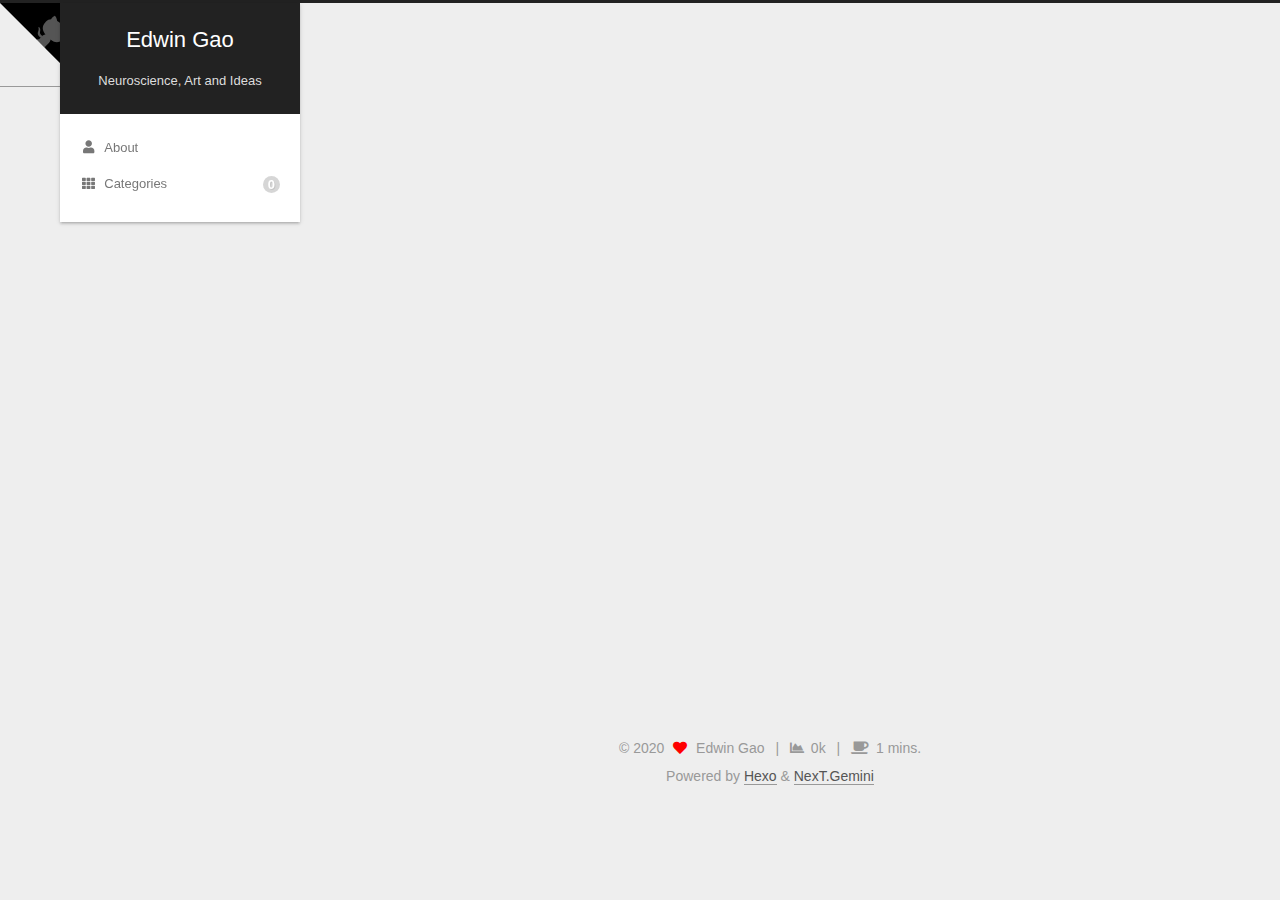
<file: index.html>
<!DOCTYPE html>
<html lang="en">
<head>
  <meta charset="UTF-8">
<meta name="viewport" content="width=device-width, initial-scale=1, maximum-scale=2">
<meta name="theme-color" content="#222">
<meta name="generator" content="Hexo 4.2.1">
  <link rel="apple-touch-icon" sizes="180x180" href="/images/apple-touch-icon-next.png">
  <link rel="icon" type="image/png" sizes="32x32" href="/images/favicon-32x32-next.png">
  <link rel="icon" type="image/png" sizes="16x16" href="/images/favicon-16x16-next.png">
  <link rel="mask-icon" href="/images/logo.svg" color="#222">

<link rel="stylesheet" href="/css/main.css">


<link rel="stylesheet" href="/lib/font-awesome/css/all.min.css">

<script id="hexo-configurations">
    var NexT = window.NexT || {};
    var CONFIG = {"hostname":"yoursite.com","root":"/","scheme":"Gemini","version":"7.8.0","exturl":false,"sidebar":{"position":"right","display":"post","padding":18,"offset":12,"onmobile":false},"copycode":{"enable":false,"show_result":false,"style":null},"back2top":{"enable":true,"sidebar":false,"scrollpercent":true},"bookmark":{"enable":false,"color":"#222","save":"auto"},"fancybox":false,"mediumzoom":false,"lazyload":false,"pangu":false,"comments":{"style":"tabs","active":null,"storage":true,"lazyload":false,"nav":null},"algolia":{"hits":{"per_page":10},"labels":{"input_placeholder":"Search for Posts","hits_empty":"We didn't find any results for the search: ${query}","hits_stats":"${hits} results found in ${time} ms"}},"localsearch":{"enable":false,"trigger":"auto","top_n_per_article":1,"unescape":false,"preload":false},"motion":{"enable":true,"async":false,"transition":{"post_block":"fadeIn","post_header":"slideDownIn","post_body":"slideDownIn","coll_header":"slideLeftIn","sidebar":"slideUpIn"}},"path":"search.xml"};
  </script>

  <meta name="description" content="The way to the brain&#39;s unkowns">
<meta property="og:type" content="website">
<meta property="og:title" content="Edwin Gao">
<meta property="og:url" content="http://yoursite.com/index.html">
<meta property="og:site_name" content="Edwin Gao">
<meta property="og:description" content="The way to the brain&#39;s unkowns">
<meta property="og:locale" content="en_US">
<meta property="article:author" content="Edwin Gao">
<meta name="twitter:card" content="summary">

<link rel="canonical" href="http://yoursite.com/">


<script id="page-configurations">
  // https://hexo.io/docs/variables.html
  CONFIG.page = {
    sidebar: "",
    isHome : true,
    isPost : false,
    lang   : 'en'
  };
</script>

  <title>Edwin Gao</title>
  






  <noscript>
  <style>
  .use-motion .brand,
  .use-motion .menu-item,
  .sidebar-inner,
  .use-motion .post-block,
  .use-motion .pagination,
  .use-motion .comments,
  .use-motion .post-header,
  .use-motion .post-body,
  .use-motion .collection-header { opacity: initial; }

  .use-motion .site-title,
  .use-motion .site-subtitle {
    opacity: initial;
    top: initial;
  }

  .use-motion .logo-line-before i { left: initial; }
  .use-motion .logo-line-after i { right: initial; }
  </style>
</noscript>

</head>

<body itemscope itemtype="http://schema.org/WebPage">
  <div class="container use-motion">
    <div class="headband"></div>

    <header class="header" itemscope itemtype="http://schema.org/WPHeader">
      <div class="header-inner"><div class="site-brand-container">
  <div class="site-nav-toggle">
    <div class="toggle" aria-label="Toggle navigation bar">
      <span class="toggle-line toggle-line-first"></span>
      <span class="toggle-line toggle-line-middle"></span>
      <span class="toggle-line toggle-line-last"></span>
    </div>
  </div>

  <div class="site-meta">

    <a href="/" class="brand" rel="start">
      <span class="logo-line-before"><i></i></span>
      <h1 class="site-title">Edwin Gao</h1>
      <span class="logo-line-after"><i></i></span>
    </a>
      <p class="site-subtitle" itemprop="description">Neuroscience, Art and Ideas</p>
  </div>

  <div class="site-nav-right">
    <div class="toggle popup-trigger">
    </div>
  </div>
</div>




<nav class="site-nav">
  <ul id="menu" class="main-menu menu">
        <li class="menu-item menu-item-about">

    <a href="/about/" rel="section"><i class="fa fa-user fa-fw"></i>About</a>

  </li>
        <li class="menu-item menu-item-categories">

    <a href="/categories/" rel="section"><i class="fa fa-th fa-fw"></i>Categories<span class="badge">0</span></a>

  </li>
  </ul>
</nav>




</div>
    </header>

    
  <div class="back-to-top">
    <i class="fa fa-arrow-up"></i>
    <span>0%</span>
  </div>

  <a href="https://github.com/shichaogao" class="github-corner" title="Follow me on GitHub if you like" aria-label="Follow me on GitHub if you like" rel="noopener" target="_blank"><svg width="80" height="80" viewBox="0 0 250 250" aria-hidden="true"><path d="M0,0 L115,115 L130,115 L142,142 L250,250 L250,0 Z"></path><path d="M128.3,109.0 C113.8,99.7 119.0,89.6 119.0,89.6 C122.0,82.7 120.5,78.6 120.5,78.6 C119.2,72.0 123.4,76.3 123.4,76.3 C127.3,80.9 125.5,87.3 125.5,87.3 C122.9,97.6 130.6,101.9 134.4,103.2" fill="currentColor" style="transform-origin: 130px 106px;" class="octo-arm"></path><path d="M115.0,115.0 C114.9,115.1 118.7,116.5 119.8,115.4 L133.7,101.6 C136.9,99.2 139.9,98.4 142.2,98.6 C133.8,88.0 127.5,74.4 143.8,58.0 C148.5,53.4 154.0,51.2 159.7,51.0 C160.3,49.4 163.2,43.6 171.4,40.1 C171.4,40.1 176.1,42.5 178.8,56.2 C183.1,58.6 187.2,61.8 190.9,65.4 C194.5,69.0 197.7,73.2 200.1,77.6 C213.8,80.2 216.3,84.9 216.3,84.9 C212.7,93.1 206.9,96.0 205.4,96.6 C205.1,102.4 203.0,107.8 198.3,112.5 C181.9,128.9 168.3,122.5 157.7,114.1 C157.9,116.9 156.7,120.9 152.7,124.9 L141.0,136.5 C139.8,137.7 141.6,141.9 141.8,141.8 Z" fill="currentColor" class="octo-body"></path></svg></a>


    <main class="main">
      <div class="main-inner">
        <div class="content-wrap">
          

          <div class="content index posts-expand">
            
      
  
  
  <article itemscope itemtype="http://schema.org/Article" class="post-block" lang="en">
    <link itemprop="mainEntityOfPage" href="http://yoursite.com/2020/09/01/new-note/">

    <span hidden itemprop="author" itemscope itemtype="http://schema.org/Person">
      <meta itemprop="image" content="/images/avatar.gif">
      <meta itemprop="name" content="Edwin Gao">
      <meta itemprop="description" content="The way to the brain's unkowns">
    </span>

    <span hidden itemprop="publisher" itemscope itemtype="http://schema.org/Organization">
      <meta itemprop="name" content="Edwin Gao">
    </span>
      <header class="post-header">
        <h2 class="post-title" itemprop="name headline">
          
            <a href="/2020/09/01/new-note/" class="post-title-link" itemprop="url">The way to the greatness</a>
        </h2>

        <div class="post-meta">
            <span class="post-meta-item">
              <span class="post-meta-item-icon">
                <i class="far fa-calendar"></i>
              </span>
              <span class="post-meta-item-text">Posted on</span>
              

              <time title="Created: 2020-09-01 14:00:00 / Modified: 14:03:55" itemprop="dateCreated datePublished" datetime="2020-09-01T14:00:00+08:00">2020-09-01</time>
            </span>

          <br>
            <span class="post-meta-item" title="Symbols count in article">
              <span class="post-meta-item-icon">
                <i class="far fa-file-word"></i>
              </span>
                <span class="post-meta-item-text">Symbols count in article: </span>
              <span>0</span>
            </span>
            <span class="post-meta-item" title="Reading time">
              <span class="post-meta-item-icon">
                <i class="far fa-clock"></i>
              </span>
                <span class="post-meta-item-text">Reading time &asymp;</span>
              <span>1 mins.</span>
            </span>

        </div>
      </header>

    
    
    
    <div class="post-body" itemprop="articleBody">

      
          
      
    </div>

    
    
    
      <footer class="post-footer">
        <div class="post-eof"></div>
      </footer>
  </article>
  
  
  


  



          </div>
          

<script>
  window.addEventListener('tabs:register', () => {
    let { activeClass } = CONFIG.comments;
    if (CONFIG.comments.storage) {
      activeClass = localStorage.getItem('comments_active') || activeClass;
    }
    if (activeClass) {
      let activeTab = document.querySelector(`a[href="#comment-${activeClass}"]`);
      if (activeTab) {
        activeTab.click();
      }
    }
  });
  if (CONFIG.comments.storage) {
    window.addEventListener('tabs:click', event => {
      if (!event.target.matches('.tabs-comment .tab-content .tab-pane')) return;
      let commentClass = event.target.classList[1];
      localStorage.setItem('comments_active', commentClass);
    });
  }
</script>

        </div>
          
  
  <div class="toggle sidebar-toggle">
    <span class="toggle-line toggle-line-first"></span>
    <span class="toggle-line toggle-line-middle"></span>
    <span class="toggle-line toggle-line-last"></span>
  </div>

  <aside class="sidebar">
    <div class="sidebar-inner">

      <ul class="sidebar-nav motion-element">
        <li class="sidebar-nav-toc">
          Table of Contents
        </li>
        <li class="sidebar-nav-overview">
          Overview
        </li>
      </ul>

      <!--noindex-->
      <div class="post-toc-wrap sidebar-panel">
      </div>
      <!--/noindex-->

      <div class="site-overview-wrap sidebar-panel">
        <div class="site-author motion-element" itemprop="author" itemscope itemtype="http://schema.org/Person">
    <img class="site-author-image" itemprop="image" alt="Edwin Gao"
      src="/images/avatar.gif">
  <p class="site-author-name" itemprop="name">Edwin Gao</p>
  <div class="site-description" itemprop="description">The way to the brain's unkowns</div>
</div>
<div class="site-state-wrap motion-element">
  <nav class="site-state">
      <div class="site-state-item site-state-posts">
          <a href="/archives">
          <span class="site-state-item-count">1</span>
          <span class="site-state-item-name">posts</span>
        </a>
      </div>
  </nav>
</div>
  <div class="links-of-author motion-element">
      <span class="links-of-author-item">
        <a href="https://github.com/shichaogao" title="GitHub → https:&#x2F;&#x2F;github.com&#x2F;shichaogao" rel="noopener" target="_blank"><i class="fab fa-github fa-fw"></i>GitHub</a>
      </span>
      <span class="links-of-author-item">
        <a href="mailto:shichao_gao@outlook.com" title="E-Mail → mailto:shichao_gao@outlook.com" rel="noopener" target="_blank"><i class="fa fa-envelope fa-fw"></i>E-Mail</a>
      </span>
      <span class="links-of-author-item">
        <a href="https://weibo.com/GGGGGSC" title="Weibo → https:&#x2F;&#x2F;weibo.com&#x2F;GGGGGSC" rel="noopener" target="_blank"><i class="fab fa-weibo fa-fw"></i>Weibo</a>
      </span>
  </div>
  <div class="cc-license motion-element" itemprop="license">
    <a href="https://creativecommons.org/licenses/by-nc-sa/4.0/en" class="cc-opacity" rel="noopener" target="_blank"><img src="/images/cc-by-nc-sa.svg" alt="Creative Commons"></a>
  </div>



      </div>

    </div>
  </aside>
  <div id="sidebar-dimmer"></div>


      </div>
    </main>

    <footer class="footer">
      <div class="footer-inner">
        

        

<div class="copyright">
  
  &copy; 
  <span itemprop="copyrightYear">2020</span>
  <span class="with-love">
    <i class="fa fa-heart"></i>
  </span>
  <span class="author" itemprop="copyrightHolder">Edwin Gao</span>
    <span class="post-meta-divider">|</span>
    <span class="post-meta-item-icon">
      <i class="fa fa-chart-area"></i>
    </span>
    <span title="Symbols count total">0k</span>
    <span class="post-meta-divider">|</span>
    <span class="post-meta-item-icon">
      <i class="fa fa-coffee"></i>
    </span>
    <span title="Reading time total">1 mins.</span>
</div>
  <div class="powered-by">Powered by <a href="https://hexo.io/" class="theme-link" rel="noopener" target="_blank">Hexo</a> & <a href="https://theme-next.org/" class="theme-link" rel="noopener" target="_blank">NexT.Gemini</a>
  </div>

        








      </div>
    </footer>
  </div>

  
  <script src="/lib/anime.min.js"></script>
  <script src="/lib/velocity/velocity.min.js"></script>
  <script src="/lib/velocity/velocity.ui.min.js"></script>

<script src="/js/utils.js"></script>

<script src="/js/motion.js"></script>


<script src="/js/schemes/pisces.js"></script>


<script src="/js/next-boot.js"></script>




  















  

  

</body>
</html>
</file>
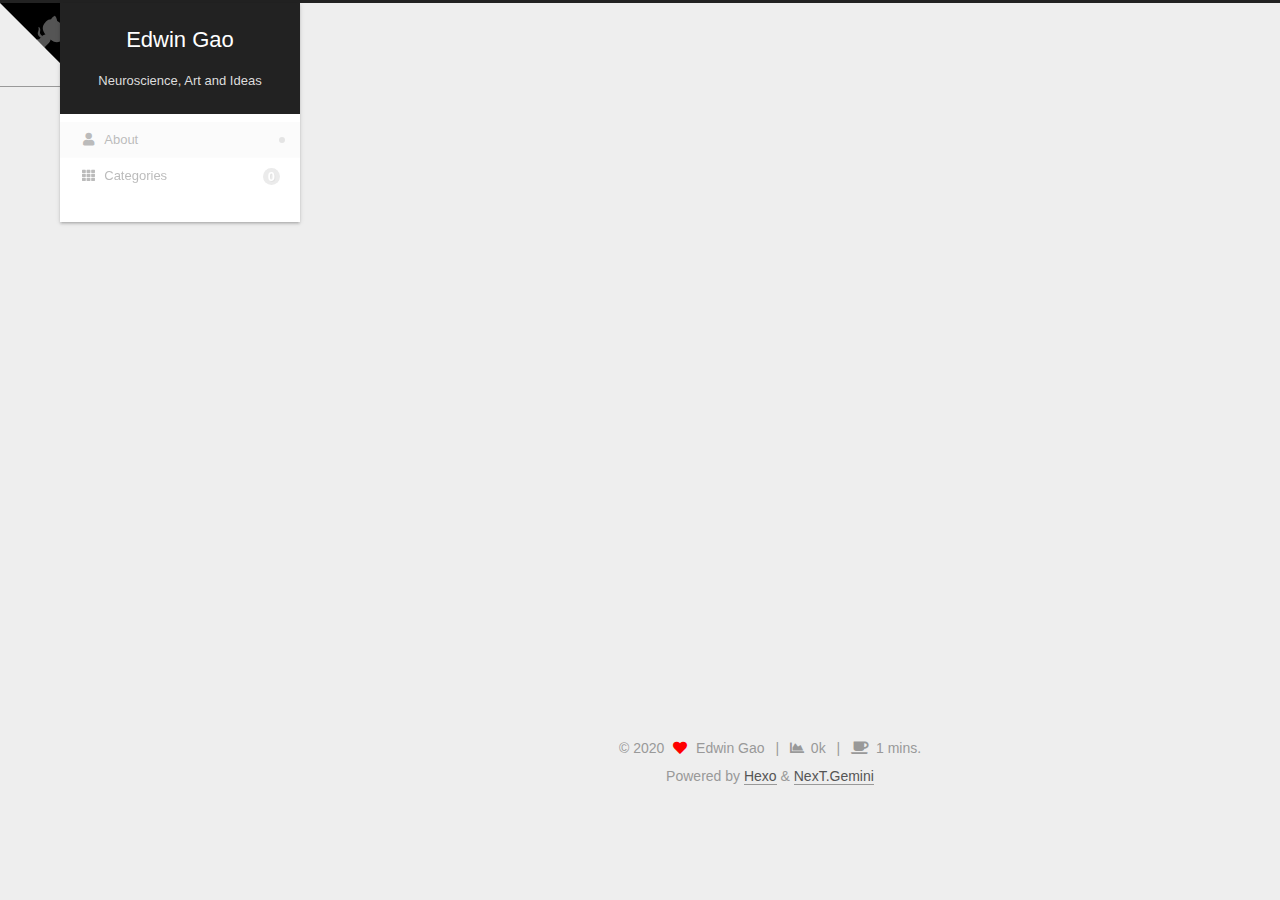
<file: about/index.html>
<!DOCTYPE html>
<html lang="en">
<head>
  <meta charset="UTF-8">
<meta name="viewport" content="width=device-width, initial-scale=1, maximum-scale=2">
<meta name="theme-color" content="#222">
<meta name="generator" content="Hexo 4.2.1">
  <link rel="apple-touch-icon" sizes="180x180" href="/images/apple-touch-icon-next.png">
  <link rel="icon" type="image/png" sizes="32x32" href="/images/favicon-32x32-next.png">
  <link rel="icon" type="image/png" sizes="16x16" href="/images/favicon-16x16-next.png">
  <link rel="mask-icon" href="/images/logo.svg" color="#222">

<link rel="stylesheet" href="/css/main.css">


<link rel="stylesheet" href="/lib/font-awesome/css/all.min.css">

<script id="hexo-configurations">
    var NexT = window.NexT || {};
    var CONFIG = {"hostname":"yoursite.com","root":"/","scheme":"Gemini","version":"7.8.0","exturl":false,"sidebar":{"position":"right","display":"post","padding":18,"offset":12,"onmobile":false},"copycode":{"enable":false,"show_result":false,"style":null},"back2top":{"enable":true,"sidebar":false,"scrollpercent":true},"bookmark":{"enable":false,"color":"#222","save":"auto"},"fancybox":false,"mediumzoom":false,"lazyload":false,"pangu":false,"comments":{"style":"tabs","active":null,"storage":true,"lazyload":false,"nav":null},"algolia":{"hits":{"per_page":10},"labels":{"input_placeholder":"Search for Posts","hits_empty":"We didn't find any results for the search: ${query}","hits_stats":"${hits} results found in ${time} ms"}},"localsearch":{"enable":false,"trigger":"auto","top_n_per_article":1,"unescape":false,"preload":false},"motion":{"enable":true,"async":false,"transition":{"post_block":"fadeIn","post_header":"slideDownIn","post_body":"slideDownIn","coll_header":"slideLeftIn","sidebar":"slideUpIn"}},"path":"search.xml"};
  </script>

  <meta name="description" content="The way to the brain&#39;s unkowns">
<meta property="og:type" content="website">
<meta property="og:title" content="about">
<meta property="og:url" content="http://yoursite.com/about/index.html">
<meta property="og:site_name" content="Edwin Gao">
<meta property="og:description" content="The way to the brain&#39;s unkowns">
<meta property="og:locale" content="en_US">
<meta property="article:published_time" content="2020-06-27T15:05:34.000Z">
<meta property="article:modified_time" content="2020-06-27T15:36:10.927Z">
<meta property="article:author" content="Edwin Gao">
<meta name="twitter:card" content="summary">

<link rel="canonical" href="http://yoursite.com/about/">


<script id="page-configurations">
  // https://hexo.io/docs/variables.html
  CONFIG.page = {
    sidebar: "",
    isHome : false,
    isPost : false,
    lang   : 'en'
  };
</script>

  <title>about | Edwin Gao
</title>
  






  <noscript>
  <style>
  .use-motion .brand,
  .use-motion .menu-item,
  .sidebar-inner,
  .use-motion .post-block,
  .use-motion .pagination,
  .use-motion .comments,
  .use-motion .post-header,
  .use-motion .post-body,
  .use-motion .collection-header { opacity: initial; }

  .use-motion .site-title,
  .use-motion .site-subtitle {
    opacity: initial;
    top: initial;
  }

  .use-motion .logo-line-before i { left: initial; }
  .use-motion .logo-line-after i { right: initial; }
  </style>
</noscript>

</head>

<body itemscope itemtype="http://schema.org/WebPage">
  <div class="container use-motion">
    <div class="headband"></div>

    <header class="header" itemscope itemtype="http://schema.org/WPHeader">
      <div class="header-inner"><div class="site-brand-container">
  <div class="site-nav-toggle">
    <div class="toggle" aria-label="Toggle navigation bar">
      <span class="toggle-line toggle-line-first"></span>
      <span class="toggle-line toggle-line-middle"></span>
      <span class="toggle-line toggle-line-last"></span>
    </div>
  </div>

  <div class="site-meta">

    <a href="/" class="brand" rel="start">
      <span class="logo-line-before"><i></i></span>
      <h1 class="site-title">Edwin Gao</h1>
      <span class="logo-line-after"><i></i></span>
    </a>
      <p class="site-subtitle" itemprop="description">Neuroscience, Art and Ideas</p>
  </div>

  <div class="site-nav-right">
    <div class="toggle popup-trigger">
    </div>
  </div>
</div>




<nav class="site-nav">
  <ul id="menu" class="main-menu menu">
        <li class="menu-item menu-item-about">

    <a href="/about/" rel="section"><i class="fa fa-user fa-fw"></i>About</a>

  </li>
        <li class="menu-item menu-item-categories">

    <a href="/categories/" rel="section"><i class="fa fa-th fa-fw"></i>Categories<span class="badge">0</span></a>

  </li>
  </ul>
</nav>




</div>
    </header>

    
  <div class="back-to-top">
    <i class="fa fa-arrow-up"></i>
    <span>0%</span>
  </div>

  <a href="https://github.com/shichaogao" class="github-corner" title="Follow me on GitHub if you like" aria-label="Follow me on GitHub if you like" rel="noopener" target="_blank"><svg width="80" height="80" viewBox="0 0 250 250" aria-hidden="true"><path d="M0,0 L115,115 L130,115 L142,142 L250,250 L250,0 Z"></path><path d="M128.3,109.0 C113.8,99.7 119.0,89.6 119.0,89.6 C122.0,82.7 120.5,78.6 120.5,78.6 C119.2,72.0 123.4,76.3 123.4,76.3 C127.3,80.9 125.5,87.3 125.5,87.3 C122.9,97.6 130.6,101.9 134.4,103.2" fill="currentColor" style="transform-origin: 130px 106px;" class="octo-arm"></path><path d="M115.0,115.0 C114.9,115.1 118.7,116.5 119.8,115.4 L133.7,101.6 C136.9,99.2 139.9,98.4 142.2,98.6 C133.8,88.0 127.5,74.4 143.8,58.0 C148.5,53.4 154.0,51.2 159.7,51.0 C160.3,49.4 163.2,43.6 171.4,40.1 C171.4,40.1 176.1,42.5 178.8,56.2 C183.1,58.6 187.2,61.8 190.9,65.4 C194.5,69.0 197.7,73.2 200.1,77.6 C213.8,80.2 216.3,84.9 216.3,84.9 C212.7,93.1 206.9,96.0 205.4,96.6 C205.1,102.4 203.0,107.8 198.3,112.5 C181.9,128.9 168.3,122.5 157.7,114.1 C157.9,116.9 156.7,120.9 152.7,124.9 L141.0,136.5 C139.8,137.7 141.6,141.9 141.8,141.8 Z" fill="currentColor" class="octo-body"></path></svg></a>


    <main class="main">
      <div class="main-inner">
        <div class="content-wrap">
          
  
  

          <div class="content page posts-expand">
            

    
    
    
    <div class="post-block" lang="en">
      <header class="post-header">

<h1 class="post-title" itemprop="name headline">about
</h1>

<div class="post-meta">
  

</div>

</header>

      
      
      
      <div class="post-body">
          
      </div>
      
      
      
    </div>
    

    
    
    


          </div>
          

<script>
  window.addEventListener('tabs:register', () => {
    let { activeClass } = CONFIG.comments;
    if (CONFIG.comments.storage) {
      activeClass = localStorage.getItem('comments_active') || activeClass;
    }
    if (activeClass) {
      let activeTab = document.querySelector(`a[href="#comment-${activeClass}"]`);
      if (activeTab) {
        activeTab.click();
      }
    }
  });
  if (CONFIG.comments.storage) {
    window.addEventListener('tabs:click', event => {
      if (!event.target.matches('.tabs-comment .tab-content .tab-pane')) return;
      let commentClass = event.target.classList[1];
      localStorage.setItem('comments_active', commentClass);
    });
  }
</script>

        </div>
          
  
  <div class="toggle sidebar-toggle">
    <span class="toggle-line toggle-line-first"></span>
    <span class="toggle-line toggle-line-middle"></span>
    <span class="toggle-line toggle-line-last"></span>
  </div>

  <aside class="sidebar">
    <div class="sidebar-inner">

      <ul class="sidebar-nav motion-element">
        <li class="sidebar-nav-toc">
          Table of Contents
        </li>
        <li class="sidebar-nav-overview">
          Overview
        </li>
      </ul>

      <!--noindex-->
      <div class="post-toc-wrap sidebar-panel">
      </div>
      <!--/noindex-->

      <div class="site-overview-wrap sidebar-panel">
        <div class="site-author motion-element" itemprop="author" itemscope itemtype="http://schema.org/Person">
    <img class="site-author-image" itemprop="image" alt="Edwin Gao"
      src="/images/avatar.gif">
  <p class="site-author-name" itemprop="name">Edwin Gao</p>
  <div class="site-description" itemprop="description">The way to the brain's unkowns</div>
</div>
<div class="site-state-wrap motion-element">
  <nav class="site-state">
      <div class="site-state-item site-state-posts">
          <a href="/archives">
          <span class="site-state-item-count">1</span>
          <span class="site-state-item-name">posts</span>
        </a>
      </div>
  </nav>
</div>
  <div class="links-of-author motion-element">
      <span class="links-of-author-item">
        <a href="https://github.com/shichaogao" title="GitHub → https:&#x2F;&#x2F;github.com&#x2F;shichaogao" rel="noopener" target="_blank"><i class="fab fa-github fa-fw"></i>GitHub</a>
      </span>
      <span class="links-of-author-item">
        <a href="mailto:shichao_gao@outlook.com" title="E-Mail → mailto:shichao_gao@outlook.com" rel="noopener" target="_blank"><i class="fa fa-envelope fa-fw"></i>E-Mail</a>
      </span>
      <span class="links-of-author-item">
        <a href="https://weibo.com/GGGGGSC" title="Weibo → https:&#x2F;&#x2F;weibo.com&#x2F;GGGGGSC" rel="noopener" target="_blank"><i class="fab fa-weibo fa-fw"></i>Weibo</a>
      </span>
  </div>
  <div class="cc-license motion-element" itemprop="license">
    <a href="https://creativecommons.org/licenses/by-nc-sa/4.0/en" class="cc-opacity" rel="noopener" target="_blank"><img src="/images/cc-by-nc-sa.svg" alt="Creative Commons"></a>
  </div>



      </div>

    </div>
  </aside>
  <div id="sidebar-dimmer"></div>


      </div>
    </main>

    <footer class="footer">
      <div class="footer-inner">
        

        

<div class="copyright">
  
  &copy; 
  <span itemprop="copyrightYear">2020</span>
  <span class="with-love">
    <i class="fa fa-heart"></i>
  </span>
  <span class="author" itemprop="copyrightHolder">Edwin Gao</span>
    <span class="post-meta-divider">|</span>
    <span class="post-meta-item-icon">
      <i class="fa fa-chart-area"></i>
    </span>
    <span title="Symbols count total">0k</span>
    <span class="post-meta-divider">|</span>
    <span class="post-meta-item-icon">
      <i class="fa fa-coffee"></i>
    </span>
    <span title="Reading time total">1 mins.</span>
</div>
  <div class="powered-by">Powered by <a href="https://hexo.io/" class="theme-link" rel="noopener" target="_blank">Hexo</a> & <a href="https://theme-next.org/" class="theme-link" rel="noopener" target="_blank">NexT.Gemini</a>
  </div>

        








      </div>
    </footer>
  </div>

  
  <script src="/lib/anime.min.js"></script>
  <script src="/lib/velocity/velocity.min.js"></script>
  <script src="/lib/velocity/velocity.ui.min.js"></script>

<script src="/js/utils.js"></script>

<script src="/js/motion.js"></script>


<script src="/js/schemes/pisces.js"></script>


<script src="/js/next-boot.js"></script>




  















  

  

</body>
</html>
</file>
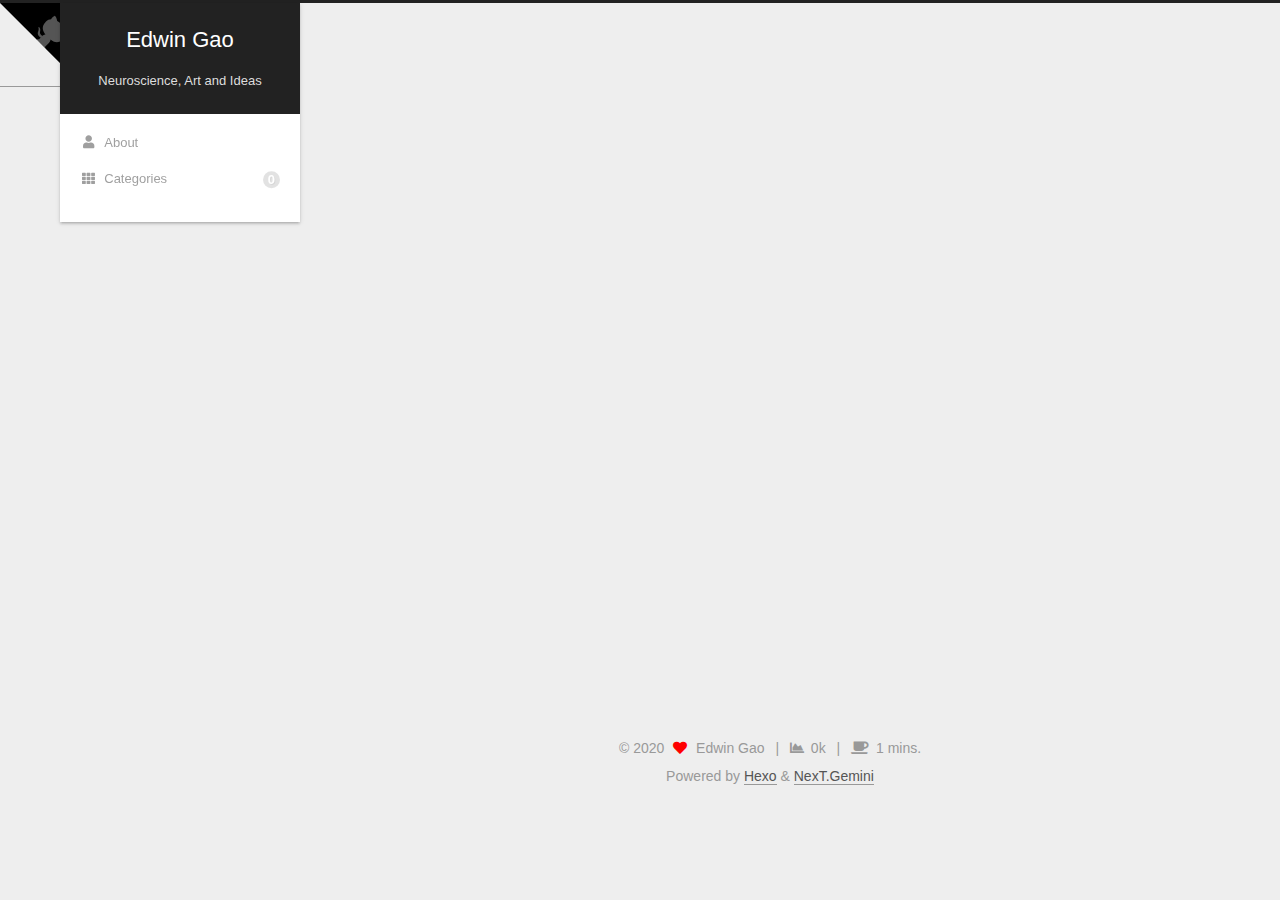
<file: archives/index.html>
<!DOCTYPE html>
<html lang="en">
<head>
  <meta charset="UTF-8">
<meta name="viewport" content="width=device-width, initial-scale=1, maximum-scale=2">
<meta name="theme-color" content="#222">
<meta name="generator" content="Hexo 4.2.1">
  <link rel="apple-touch-icon" sizes="180x180" href="/images/apple-touch-icon-next.png">
  <link rel="icon" type="image/png" sizes="32x32" href="/images/favicon-32x32-next.png">
  <link rel="icon" type="image/png" sizes="16x16" href="/images/favicon-16x16-next.png">
  <link rel="mask-icon" href="/images/logo.svg" color="#222">

<link rel="stylesheet" href="/css/main.css">


<link rel="stylesheet" href="/lib/font-awesome/css/all.min.css">

<script id="hexo-configurations">
    var NexT = window.NexT || {};
    var CONFIG = {"hostname":"yoursite.com","root":"/","scheme":"Gemini","version":"7.8.0","exturl":false,"sidebar":{"position":"right","display":"post","padding":18,"offset":12,"onmobile":false},"copycode":{"enable":false,"show_result":false,"style":null},"back2top":{"enable":true,"sidebar":false,"scrollpercent":true},"bookmark":{"enable":false,"color":"#222","save":"auto"},"fancybox":false,"mediumzoom":false,"lazyload":false,"pangu":false,"comments":{"style":"tabs","active":null,"storage":true,"lazyload":false,"nav":null},"algolia":{"hits":{"per_page":10},"labels":{"input_placeholder":"Search for Posts","hits_empty":"We didn't find any results for the search: ${query}","hits_stats":"${hits} results found in ${time} ms"}},"localsearch":{"enable":false,"trigger":"auto","top_n_per_article":1,"unescape":false,"preload":false},"motion":{"enable":true,"async":false,"transition":{"post_block":"fadeIn","post_header":"slideDownIn","post_body":"slideDownIn","coll_header":"slideLeftIn","sidebar":"slideUpIn"}},"path":"search.xml"};
  </script>

  <meta name="description" content="The way to the brain&#39;s unkowns">
<meta property="og:type" content="website">
<meta property="og:title" content="Edwin Gao">
<meta property="og:url" content="http://yoursite.com/archives/index.html">
<meta property="og:site_name" content="Edwin Gao">
<meta property="og:description" content="The way to the brain&#39;s unkowns">
<meta property="og:locale" content="en_US">
<meta property="article:author" content="Edwin Gao">
<meta name="twitter:card" content="summary">

<link rel="canonical" href="http://yoursite.com/archives/">


<script id="page-configurations">
  // https://hexo.io/docs/variables.html
  CONFIG.page = {
    sidebar: "",
    isHome : false,
    isPost : false,
    lang   : 'en'
  };
</script>

  <title>Archive | Edwin Gao</title>
  






  <noscript>
  <style>
  .use-motion .brand,
  .use-motion .menu-item,
  .sidebar-inner,
  .use-motion .post-block,
  .use-motion .pagination,
  .use-motion .comments,
  .use-motion .post-header,
  .use-motion .post-body,
  .use-motion .collection-header { opacity: initial; }

  .use-motion .site-title,
  .use-motion .site-subtitle {
    opacity: initial;
    top: initial;
  }

  .use-motion .logo-line-before i { left: initial; }
  .use-motion .logo-line-after i { right: initial; }
  </style>
</noscript>

</head>

<body itemscope itemtype="http://schema.org/WebPage">
  <div class="container use-motion">
    <div class="headband"></div>

    <header class="header" itemscope itemtype="http://schema.org/WPHeader">
      <div class="header-inner"><div class="site-brand-container">
  <div class="site-nav-toggle">
    <div class="toggle" aria-label="Toggle navigation bar">
      <span class="toggle-line toggle-line-first"></span>
      <span class="toggle-line toggle-line-middle"></span>
      <span class="toggle-line toggle-line-last"></span>
    </div>
  </div>

  <div class="site-meta">

    <a href="/" class="brand" rel="start">
      <span class="logo-line-before"><i></i></span>
      <h1 class="site-title">Edwin Gao</h1>
      <span class="logo-line-after"><i></i></span>
    </a>
      <p class="site-subtitle" itemprop="description">Neuroscience, Art and Ideas</p>
  </div>

  <div class="site-nav-right">
    <div class="toggle popup-trigger">
    </div>
  </div>
</div>




<nav class="site-nav">
  <ul id="menu" class="main-menu menu">
        <li class="menu-item menu-item-about">

    <a href="/about/" rel="section"><i class="fa fa-user fa-fw"></i>About</a>

  </li>
        <li class="menu-item menu-item-categories">

    <a href="/categories/" rel="section"><i class="fa fa-th fa-fw"></i>Categories<span class="badge">0</span></a>

  </li>
  </ul>
</nav>




</div>
    </header>

    
  <div class="back-to-top">
    <i class="fa fa-arrow-up"></i>
    <span>0%</span>
  </div>

  <a href="https://github.com/shichaogao" class="github-corner" title="Follow me on GitHub if you like" aria-label="Follow me on GitHub if you like" rel="noopener" target="_blank"><svg width="80" height="80" viewBox="0 0 250 250" aria-hidden="true"><path d="M0,0 L115,115 L130,115 L142,142 L250,250 L250,0 Z"></path><path d="M128.3,109.0 C113.8,99.7 119.0,89.6 119.0,89.6 C122.0,82.7 120.5,78.6 120.5,78.6 C119.2,72.0 123.4,76.3 123.4,76.3 C127.3,80.9 125.5,87.3 125.5,87.3 C122.9,97.6 130.6,101.9 134.4,103.2" fill="currentColor" style="transform-origin: 130px 106px;" class="octo-arm"></path><path d="M115.0,115.0 C114.9,115.1 118.7,116.5 119.8,115.4 L133.7,101.6 C136.9,99.2 139.9,98.4 142.2,98.6 C133.8,88.0 127.5,74.4 143.8,58.0 C148.5,53.4 154.0,51.2 159.7,51.0 C160.3,49.4 163.2,43.6 171.4,40.1 C171.4,40.1 176.1,42.5 178.8,56.2 C183.1,58.6 187.2,61.8 190.9,65.4 C194.5,69.0 197.7,73.2 200.1,77.6 C213.8,80.2 216.3,84.9 216.3,84.9 C212.7,93.1 206.9,96.0 205.4,96.6 C205.1,102.4 203.0,107.8 198.3,112.5 C181.9,128.9 168.3,122.5 157.7,114.1 C157.9,116.9 156.7,120.9 152.7,124.9 L141.0,136.5 C139.8,137.7 141.6,141.9 141.8,141.8 Z" fill="currentColor" class="octo-body"></path></svg></a>


    <main class="main">
      <div class="main-inner">
        <div class="content-wrap">
          

          <div class="content archive">
            

  
  
  
  <div class="post-block">
    <div class="posts-collapse">
      <div class="collection-title">
        <span class="collection-header">Um..! 1 post. Keep on posting.</span>
      </div>

      
    <div class="collection-year">
      <span class="collection-header">2020</span>
    </div>

  <article itemscope itemtype="http://schema.org/Article">
    <header class="post-header">

      <div class="post-meta">
        <time itemprop="dateCreated"
              datetime="2020-09-01T14:00:00+08:00"
              content="2020-09-01">
          09-01
        </time>
      </div>

      <div class="post-title">
          <a class="post-title-link" href="/2020/09/01/new-note/" itemprop="url">
            <span itemprop="name">The way to the greatness</span>
          </a>
      </div>

    </header>
  </article>


    </div>
  </div>
  
  
  

  



          </div>
          

<script>
  window.addEventListener('tabs:register', () => {
    let { activeClass } = CONFIG.comments;
    if (CONFIG.comments.storage) {
      activeClass = localStorage.getItem('comments_active') || activeClass;
    }
    if (activeClass) {
      let activeTab = document.querySelector(`a[href="#comment-${activeClass}"]`);
      if (activeTab) {
        activeTab.click();
      }
    }
  });
  if (CONFIG.comments.storage) {
    window.addEventListener('tabs:click', event => {
      if (!event.target.matches('.tabs-comment .tab-content .tab-pane')) return;
      let commentClass = event.target.classList[1];
      localStorage.setItem('comments_active', commentClass);
    });
  }
</script>

        </div>
          
  
  <div class="toggle sidebar-toggle">
    <span class="toggle-line toggle-line-first"></span>
    <span class="toggle-line toggle-line-middle"></span>
    <span class="toggle-line toggle-line-last"></span>
  </div>

  <aside class="sidebar">
    <div class="sidebar-inner">

      <ul class="sidebar-nav motion-element">
        <li class="sidebar-nav-toc">
          Table of Contents
        </li>
        <li class="sidebar-nav-overview">
          Overview
        </li>
      </ul>

      <!--noindex-->
      <div class="post-toc-wrap sidebar-panel">
      </div>
      <!--/noindex-->

      <div class="site-overview-wrap sidebar-panel">
        <div class="site-author motion-element" itemprop="author" itemscope itemtype="http://schema.org/Person">
    <img class="site-author-image" itemprop="image" alt="Edwin Gao"
      src="/images/avatar.gif">
  <p class="site-author-name" itemprop="name">Edwin Gao</p>
  <div class="site-description" itemprop="description">The way to the brain's unkowns</div>
</div>
<div class="site-state-wrap motion-element">
  <nav class="site-state">
      <div class="site-state-item site-state-posts">
          <a href="/archives">
          <span class="site-state-item-count">1</span>
          <span class="site-state-item-name">posts</span>
        </a>
      </div>
  </nav>
</div>
  <div class="links-of-author motion-element">
      <span class="links-of-author-item">
        <a href="https://github.com/shichaogao" title="GitHub → https:&#x2F;&#x2F;github.com&#x2F;shichaogao" rel="noopener" target="_blank"><i class="fab fa-github fa-fw"></i>GitHub</a>
      </span>
      <span class="links-of-author-item">
        <a href="mailto:shichao_gao@outlook.com" title="E-Mail → mailto:shichao_gao@outlook.com" rel="noopener" target="_blank"><i class="fa fa-envelope fa-fw"></i>E-Mail</a>
      </span>
      <span class="links-of-author-item">
        <a href="https://weibo.com/GGGGGSC" title="Weibo → https:&#x2F;&#x2F;weibo.com&#x2F;GGGGGSC" rel="noopener" target="_blank"><i class="fab fa-weibo fa-fw"></i>Weibo</a>
      </span>
  </div>
  <div class="cc-license motion-element" itemprop="license">
    <a href="https://creativecommons.org/licenses/by-nc-sa/4.0/en" class="cc-opacity" rel="noopener" target="_blank"><img src="/images/cc-by-nc-sa.svg" alt="Creative Commons"></a>
  </div>



      </div>

    </div>
  </aside>
  <div id="sidebar-dimmer"></div>


      </div>
    </main>

    <footer class="footer">
      <div class="footer-inner">
        

        

<div class="copyright">
  
  &copy; 
  <span itemprop="copyrightYear">2020</span>
  <span class="with-love">
    <i class="fa fa-heart"></i>
  </span>
  <span class="author" itemprop="copyrightHolder">Edwin Gao</span>
    <span class="post-meta-divider">|</span>
    <span class="post-meta-item-icon">
      <i class="fa fa-chart-area"></i>
    </span>
    <span title="Symbols count total">0k</span>
    <span class="post-meta-divider">|</span>
    <span class="post-meta-item-icon">
      <i class="fa fa-coffee"></i>
    </span>
    <span title="Reading time total">1 mins.</span>
</div>
  <div class="powered-by">Powered by <a href="https://hexo.io/" class="theme-link" rel="noopener" target="_blank">Hexo</a> & <a href="https://theme-next.org/" class="theme-link" rel="noopener" target="_blank">NexT.Gemini</a>
  </div>

        








      </div>
    </footer>
  </div>

  
  <script src="/lib/anime.min.js"></script>
  <script src="/lib/velocity/velocity.min.js"></script>
  <script src="/lib/velocity/velocity.ui.min.js"></script>

<script src="/js/utils.js"></script>

<script src="/js/motion.js"></script>


<script src="/js/schemes/pisces.js"></script>


<script src="/js/next-boot.js"></script>




  















  

  

</body>
</html>
</file>
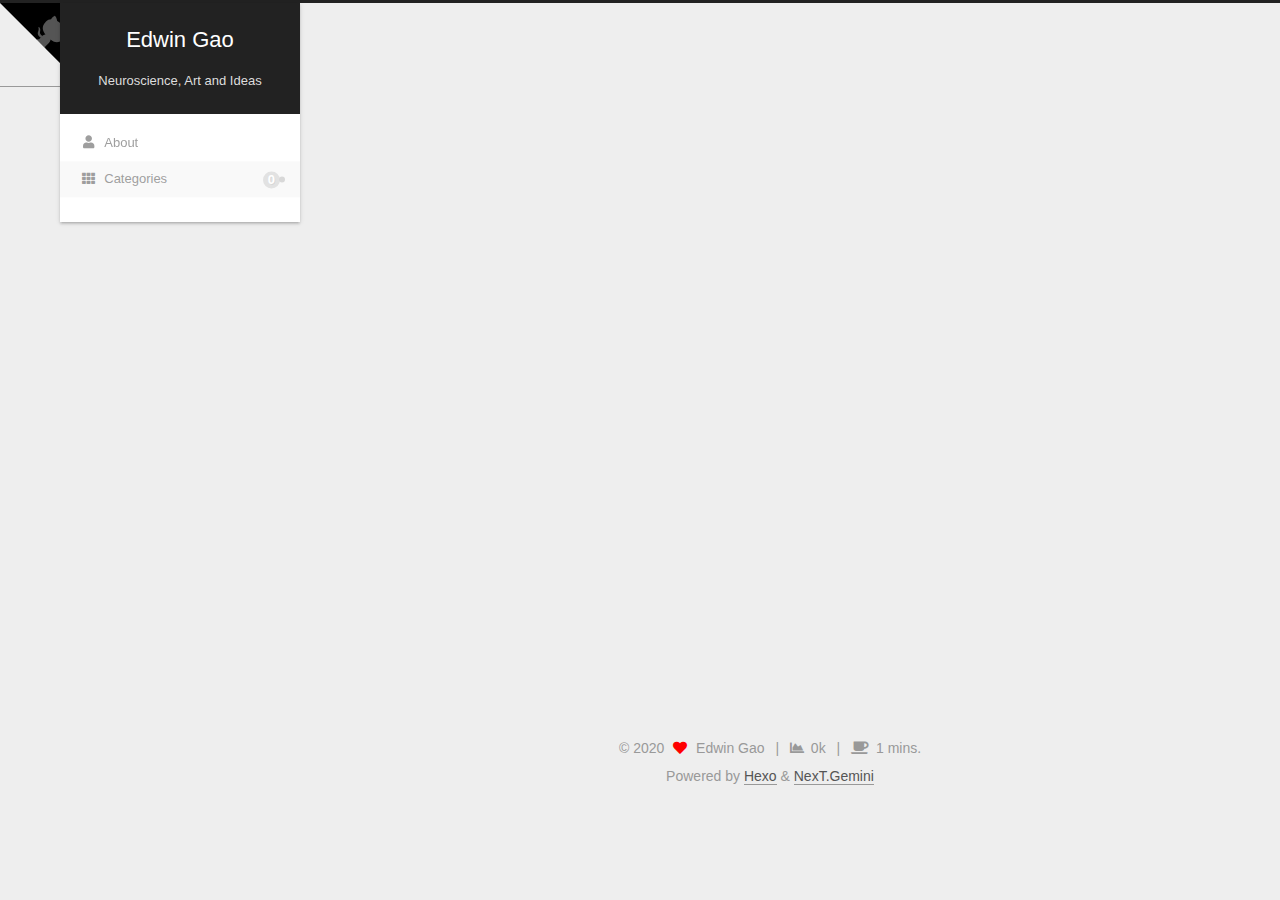
<file: categories/index.html>
<!DOCTYPE html>
<html lang="en">
<head>
  <meta charset="UTF-8">
<meta name="viewport" content="width=device-width, initial-scale=1, maximum-scale=2">
<meta name="theme-color" content="#222">
<meta name="generator" content="Hexo 4.2.1">
  <link rel="apple-touch-icon" sizes="180x180" href="/images/apple-touch-icon-next.png">
  <link rel="icon" type="image/png" sizes="32x32" href="/images/favicon-32x32-next.png">
  <link rel="icon" type="image/png" sizes="16x16" href="/images/favicon-16x16-next.png">
  <link rel="mask-icon" href="/images/logo.svg" color="#222">

<link rel="stylesheet" href="/css/main.css">


<link rel="stylesheet" href="/lib/font-awesome/css/all.min.css">

<script id="hexo-configurations">
    var NexT = window.NexT || {};
    var CONFIG = {"hostname":"yoursite.com","root":"/","scheme":"Gemini","version":"7.8.0","exturl":false,"sidebar":{"position":"right","display":"post","padding":18,"offset":12,"onmobile":false},"copycode":{"enable":false,"show_result":false,"style":null},"back2top":{"enable":true,"sidebar":false,"scrollpercent":true},"bookmark":{"enable":false,"color":"#222","save":"auto"},"fancybox":false,"mediumzoom":false,"lazyload":false,"pangu":false,"comments":{"style":"tabs","active":null,"storage":true,"lazyload":false,"nav":null},"algolia":{"hits":{"per_page":10},"labels":{"input_placeholder":"Search for Posts","hits_empty":"We didn't find any results for the search: ${query}","hits_stats":"${hits} results found in ${time} ms"}},"localsearch":{"enable":false,"trigger":"auto","top_n_per_article":1,"unescape":false,"preload":false},"motion":{"enable":true,"async":false,"transition":{"post_block":"fadeIn","post_header":"slideDownIn","post_body":"slideDownIn","coll_header":"slideLeftIn","sidebar":"slideUpIn"}},"path":"search.xml"};
  </script>

  <meta name="description" content="The way to the brain&#39;s unkowns">
<meta property="og:type" content="website">
<meta property="og:title" content="categories">
<meta property="og:url" content="http://yoursite.com/categories/index.html">
<meta property="og:site_name" content="Edwin Gao">
<meta property="og:description" content="The way to the brain&#39;s unkowns">
<meta property="og:locale" content="en_US">
<meta property="article:published_time" content="2020-06-27T12:23:14.000Z">
<meta property="article:modified_time" content="2020-06-27T13:02:32.457Z">
<meta property="article:author" content="Edwin Gao">
<meta name="twitter:card" content="summary">

<link rel="canonical" href="http://yoursite.com/categories/">


<script id="page-configurations">
  // https://hexo.io/docs/variables.html
  CONFIG.page = {
    sidebar: "",
    isHome : false,
    isPost : false,
    lang   : 'en'
  };
</script>

  <title>categories | Edwin Gao
</title>
  






  <noscript>
  <style>
  .use-motion .brand,
  .use-motion .menu-item,
  .sidebar-inner,
  .use-motion .post-block,
  .use-motion .pagination,
  .use-motion .comments,
  .use-motion .post-header,
  .use-motion .post-body,
  .use-motion .collection-header { opacity: initial; }

  .use-motion .site-title,
  .use-motion .site-subtitle {
    opacity: initial;
    top: initial;
  }

  .use-motion .logo-line-before i { left: initial; }
  .use-motion .logo-line-after i { right: initial; }
  </style>
</noscript>

</head>

<body itemscope itemtype="http://schema.org/WebPage">
  <div class="container use-motion">
    <div class="headband"></div>

    <header class="header" itemscope itemtype="http://schema.org/WPHeader">
      <div class="header-inner"><div class="site-brand-container">
  <div class="site-nav-toggle">
    <div class="toggle" aria-label="Toggle navigation bar">
      <span class="toggle-line toggle-line-first"></span>
      <span class="toggle-line toggle-line-middle"></span>
      <span class="toggle-line toggle-line-last"></span>
    </div>
  </div>

  <div class="site-meta">

    <a href="/" class="brand" rel="start">
      <span class="logo-line-before"><i></i></span>
      <h1 class="site-title">Edwin Gao</h1>
      <span class="logo-line-after"><i></i></span>
    </a>
      <p class="site-subtitle" itemprop="description">Neuroscience, Art and Ideas</p>
  </div>

  <div class="site-nav-right">
    <div class="toggle popup-trigger">
    </div>
  </div>
</div>




<nav class="site-nav">
  <ul id="menu" class="main-menu menu">
        <li class="menu-item menu-item-about">

    <a href="/about/" rel="section"><i class="fa fa-user fa-fw"></i>About</a>

  </li>
        <li class="menu-item menu-item-categories">

    <a href="/categories/" rel="section"><i class="fa fa-th fa-fw"></i>Categories<span class="badge">0</span></a>

  </li>
  </ul>
</nav>




</div>
    </header>

    
  <div class="back-to-top">
    <i class="fa fa-arrow-up"></i>
    <span>0%</span>
  </div>

  <a href="https://github.com/shichaogao" class="github-corner" title="Follow me on GitHub if you like" aria-label="Follow me on GitHub if you like" rel="noopener" target="_blank"><svg width="80" height="80" viewBox="0 0 250 250" aria-hidden="true"><path d="M0,0 L115,115 L130,115 L142,142 L250,250 L250,0 Z"></path><path d="M128.3,109.0 C113.8,99.7 119.0,89.6 119.0,89.6 C122.0,82.7 120.5,78.6 120.5,78.6 C119.2,72.0 123.4,76.3 123.4,76.3 C127.3,80.9 125.5,87.3 125.5,87.3 C122.9,97.6 130.6,101.9 134.4,103.2" fill="currentColor" style="transform-origin: 130px 106px;" class="octo-arm"></path><path d="M115.0,115.0 C114.9,115.1 118.7,116.5 119.8,115.4 L133.7,101.6 C136.9,99.2 139.9,98.4 142.2,98.6 C133.8,88.0 127.5,74.4 143.8,58.0 C148.5,53.4 154.0,51.2 159.7,51.0 C160.3,49.4 163.2,43.6 171.4,40.1 C171.4,40.1 176.1,42.5 178.8,56.2 C183.1,58.6 187.2,61.8 190.9,65.4 C194.5,69.0 197.7,73.2 200.1,77.6 C213.8,80.2 216.3,84.9 216.3,84.9 C212.7,93.1 206.9,96.0 205.4,96.6 C205.1,102.4 203.0,107.8 198.3,112.5 C181.9,128.9 168.3,122.5 157.7,114.1 C157.9,116.9 156.7,120.9 152.7,124.9 L141.0,136.5 C139.8,137.7 141.6,141.9 141.8,141.8 Z" fill="currentColor" class="octo-body"></path></svg></a>


    <main class="main">
      <div class="main-inner">
        <div class="content-wrap">
          
  
  

          <div class="content page posts-expand">
            

    
    
    
    <div class="post-block" lang="en">
      <header class="post-header">

<h1 class="post-title" itemprop="name headline">categories
</h1>

<div class="post-meta">
  

</div>

</header>

      
      
      
      <div class="post-body">
          
      </div>
      
      
      
    </div>
    

    
    
    


          </div>
          

<script>
  window.addEventListener('tabs:register', () => {
    let { activeClass } = CONFIG.comments;
    if (CONFIG.comments.storage) {
      activeClass = localStorage.getItem('comments_active') || activeClass;
    }
    if (activeClass) {
      let activeTab = document.querySelector(`a[href="#comment-${activeClass}"]`);
      if (activeTab) {
        activeTab.click();
      }
    }
  });
  if (CONFIG.comments.storage) {
    window.addEventListener('tabs:click', event => {
      if (!event.target.matches('.tabs-comment .tab-content .tab-pane')) return;
      let commentClass = event.target.classList[1];
      localStorage.setItem('comments_active', commentClass);
    });
  }
</script>

        </div>
          
  
  <div class="toggle sidebar-toggle">
    <span class="toggle-line toggle-line-first"></span>
    <span class="toggle-line toggle-line-middle"></span>
    <span class="toggle-line toggle-line-last"></span>
  </div>

  <aside class="sidebar">
    <div class="sidebar-inner">

      <ul class="sidebar-nav motion-element">
        <li class="sidebar-nav-toc">
          Table of Contents
        </li>
        <li class="sidebar-nav-overview">
          Overview
        </li>
      </ul>

      <!--noindex-->
      <div class="post-toc-wrap sidebar-panel">
      </div>
      <!--/noindex-->

      <div class="site-overview-wrap sidebar-panel">
        <div class="site-author motion-element" itemprop="author" itemscope itemtype="http://schema.org/Person">
    <img class="site-author-image" itemprop="image" alt="Edwin Gao"
      src="/images/avatar.gif">
  <p class="site-author-name" itemprop="name">Edwin Gao</p>
  <div class="site-description" itemprop="description">The way to the brain's unkowns</div>
</div>
<div class="site-state-wrap motion-element">
  <nav class="site-state">
      <div class="site-state-item site-state-posts">
          <a href="/archives">
          <span class="site-state-item-count">1</span>
          <span class="site-state-item-name">posts</span>
        </a>
      </div>
  </nav>
</div>
  <div class="links-of-author motion-element">
      <span class="links-of-author-item">
        <a href="https://github.com/shichaogao" title="GitHub → https:&#x2F;&#x2F;github.com&#x2F;shichaogao" rel="noopener" target="_blank"><i class="fab fa-github fa-fw"></i>GitHub</a>
      </span>
      <span class="links-of-author-item">
        <a href="mailto:shichao_gao@outlook.com" title="E-Mail → mailto:shichao_gao@outlook.com" rel="noopener" target="_blank"><i class="fa fa-envelope fa-fw"></i>E-Mail</a>
      </span>
      <span class="links-of-author-item">
        <a href="https://weibo.com/GGGGGSC" title="Weibo → https:&#x2F;&#x2F;weibo.com&#x2F;GGGGGSC" rel="noopener" target="_blank"><i class="fab fa-weibo fa-fw"></i>Weibo</a>
      </span>
  </div>
  <div class="cc-license motion-element" itemprop="license">
    <a href="https://creativecommons.org/licenses/by-nc-sa/4.0/en" class="cc-opacity" rel="noopener" target="_blank"><img src="/images/cc-by-nc-sa.svg" alt="Creative Commons"></a>
  </div>



      </div>

    </div>
  </aside>
  <div id="sidebar-dimmer"></div>


      </div>
    </main>

    <footer class="footer">
      <div class="footer-inner">
        

        

<div class="copyright">
  
  &copy; 
  <span itemprop="copyrightYear">2020</span>
  <span class="with-love">
    <i class="fa fa-heart"></i>
  </span>
  <span class="author" itemprop="copyrightHolder">Edwin Gao</span>
    <span class="post-meta-divider">|</span>
    <span class="post-meta-item-icon">
      <i class="fa fa-chart-area"></i>
    </span>
    <span title="Symbols count total">0k</span>
    <span class="post-meta-divider">|</span>
    <span class="post-meta-item-icon">
      <i class="fa fa-coffee"></i>
    </span>
    <span title="Reading time total">1 mins.</span>
</div>
  <div class="powered-by">Powered by <a href="https://hexo.io/" class="theme-link" rel="noopener" target="_blank">Hexo</a> & <a href="https://theme-next.org/" class="theme-link" rel="noopener" target="_blank">NexT.Gemini</a>
  </div>

        








      </div>
    </footer>
  </div>

  
  <script src="/lib/anime.min.js"></script>
  <script src="/lib/velocity/velocity.min.js"></script>
  <script src="/lib/velocity/velocity.ui.min.js"></script>

<script src="/js/utils.js"></script>

<script src="/js/motion.js"></script>


<script src="/js/schemes/pisces.js"></script>


<script src="/js/next-boot.js"></script>




  















  

  

</body>
</html>
</file>
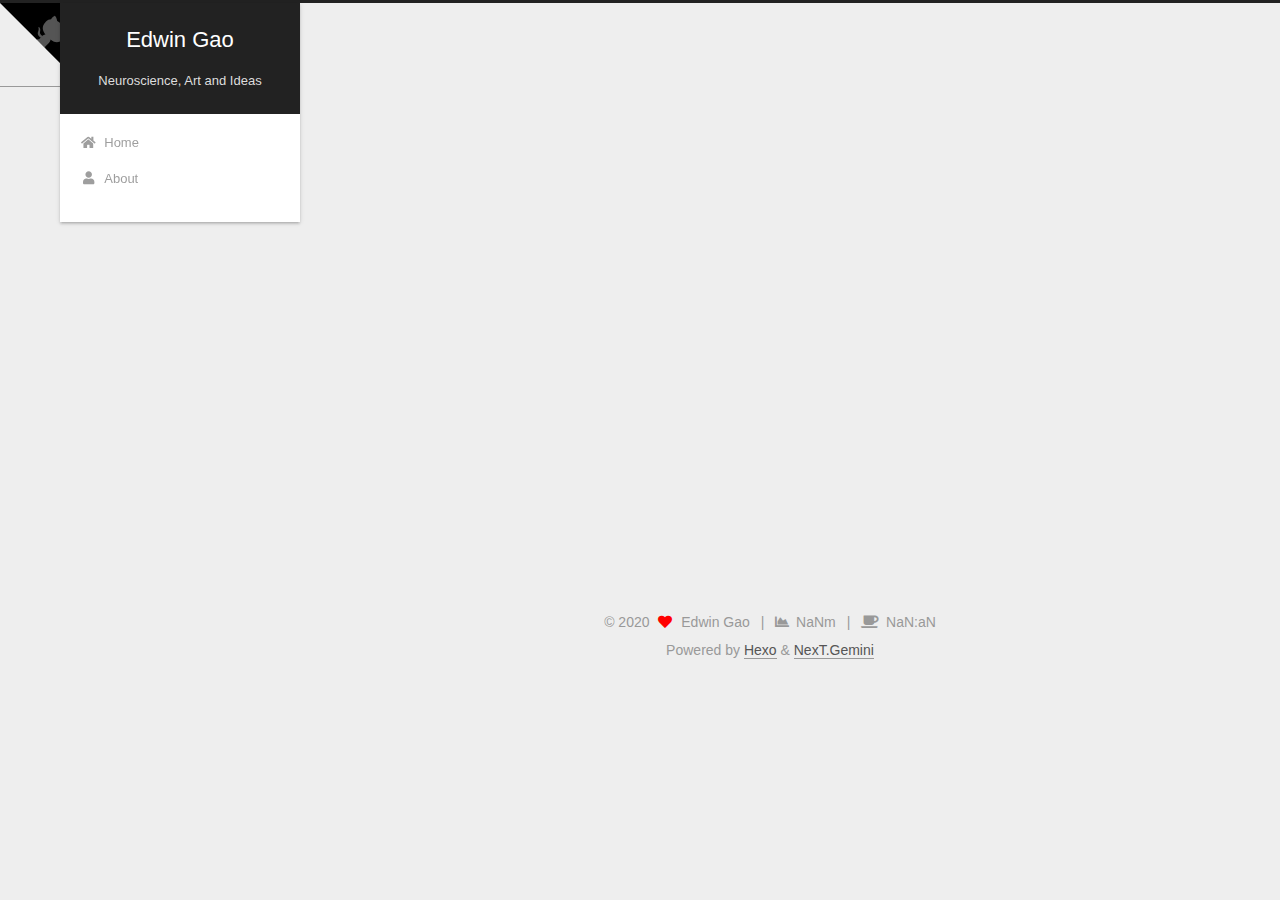
<file: tags/index.html>
<!DOCTYPE html>
<html lang="en">
<head>
  <meta charset="UTF-8">
<meta name="viewport" content="width=device-width, initial-scale=1, maximum-scale=2">
<meta name="theme-color" content="#222">
<meta name="generator" content="Hexo 4.2.1">
  <link rel="apple-touch-icon" sizes="180x180" href="/images/apple-touch-icon-next.png">
  <link rel="icon" type="image/png" sizes="32x32" href="/images/favicon-32x32-next.png">
  <link rel="icon" type="image/png" sizes="16x16" href="/images/favicon-16x16-next.png">
  <link rel="mask-icon" href="/images/logo.svg" color="#222">

<link rel="stylesheet" href="/css/main.css">


<link rel="stylesheet" href="/lib/font-awesome/css/all.min.css">

<script id="hexo-configurations">
    var NexT = window.NexT || {};
    var CONFIG = {"hostname":"yoursite.com","root":"/","scheme":"Gemini","version":"7.8.0","exturl":false,"sidebar":{"position":"right","display":"post","padding":18,"offset":12,"onmobile":false},"copycode":{"enable":false,"show_result":false,"style":null},"back2top":{"enable":true,"sidebar":false,"scrollpercent":true},"bookmark":{"enable":false,"color":"#222","save":"auto"},"fancybox":false,"mediumzoom":false,"lazyload":false,"pangu":false,"comments":{"style":"tabs","active":null,"storage":true,"lazyload":false,"nav":null},"algolia":{"hits":{"per_page":10},"labels":{"input_placeholder":"Search for Posts","hits_empty":"We didn't find any results for the search: ${query}","hits_stats":"${hits} results found in ${time} ms"}},"localsearch":{"enable":false,"trigger":"auto","top_n_per_article":1,"unescape":false,"preload":false},"motion":{"enable":true,"async":false,"transition":{"post_block":"fadeIn","post_header":"slideDownIn","post_body":"slideDownIn","coll_header":"slideLeftIn","sidebar":"slideUpIn"}},"path":"search.xml"};
  </script>

  <meta name="description" content="The way to the brain&#39;s unkowns">
<meta property="og:type" content="website">
<meta property="og:title" content="tags">
<meta property="og:url" content="http://yoursite.com/tags/index.html">
<meta property="og:site_name" content="Edwin Gao">
<meta property="og:description" content="The way to the brain&#39;s unkowns">
<meta property="og:locale" content="en_US">
<meta property="article:published_time" content="2020-06-27T12:23:34.000Z">
<meta property="article:modified_time" content="2020-06-27T13:02:39.738Z">
<meta property="article:author" content="Edwin Gao">
<meta name="twitter:card" content="summary">

<link rel="canonical" href="http://yoursite.com/tags/">


<script id="page-configurations">
  // https://hexo.io/docs/variables.html
  CONFIG.page = {
    sidebar: "",
    isHome : false,
    isPost : false,
    lang   : 'en'
  };
</script>

  <title>tags | Edwin Gao
</title>
  






  <noscript>
  <style>
  .use-motion .brand,
  .use-motion .menu-item,
  .sidebar-inner,
  .use-motion .post-block,
  .use-motion .pagination,
  .use-motion .comments,
  .use-motion .post-header,
  .use-motion .post-body,
  .use-motion .collection-header { opacity: initial; }

  .use-motion .site-title,
  .use-motion .site-subtitle {
    opacity: initial;
    top: initial;
  }

  .use-motion .logo-line-before i { left: initial; }
  .use-motion .logo-line-after i { right: initial; }
  </style>
</noscript>

</head>

<body itemscope itemtype="http://schema.org/WebPage">
  <div class="container use-motion">
    <div class="headband"></div>

    <header class="header" itemscope itemtype="http://schema.org/WPHeader">
      <div class="header-inner"><div class="site-brand-container">
  <div class="site-nav-toggle">
    <div class="toggle" aria-label="Toggle navigation bar">
      <span class="toggle-line toggle-line-first"></span>
      <span class="toggle-line toggle-line-middle"></span>
      <span class="toggle-line toggle-line-last"></span>
    </div>
  </div>

  <div class="site-meta">

    <a href="/" class="brand" rel="start">
      <span class="logo-line-before"><i></i></span>
      <h1 class="site-title">Edwin Gao</h1>
      <span class="logo-line-after"><i></i></span>
    </a>
      <p class="site-subtitle" itemprop="description">Neuroscience, Art and Ideas</p>
  </div>

  <div class="site-nav-right">
    <div class="toggle popup-trigger">
    </div>
  </div>
</div>




<nav class="site-nav">
  <ul id="menu" class="main-menu menu">
        <li class="menu-item menu-item-home">

    <a href="/" rel="section"><i class="fa fa-home fa-fw"></i>Home</a>

  </li>
        <li class="menu-item menu-item-about">

    <a href="/about/" rel="section"><i class="fa fa-user fa-fw"></i>About</a>

  </li>
  </ul>
</nav>




</div>
    </header>

    
  <div class="back-to-top">
    <i class="fa fa-arrow-up"></i>
    <span>0%</span>
  </div>

  <a href="https://github.com/shichaogao" class="github-corner" title="Follow me on GitHub if you like" aria-label="Follow me on GitHub if you like" rel="noopener" target="_blank"><svg width="80" height="80" viewBox="0 0 250 250" aria-hidden="true"><path d="M0,0 L115,115 L130,115 L142,142 L250,250 L250,0 Z"></path><path d="M128.3,109.0 C113.8,99.7 119.0,89.6 119.0,89.6 C122.0,82.7 120.5,78.6 120.5,78.6 C119.2,72.0 123.4,76.3 123.4,76.3 C127.3,80.9 125.5,87.3 125.5,87.3 C122.9,97.6 130.6,101.9 134.4,103.2" fill="currentColor" style="transform-origin: 130px 106px;" class="octo-arm"></path><path d="M115.0,115.0 C114.9,115.1 118.7,116.5 119.8,115.4 L133.7,101.6 C136.9,99.2 139.9,98.4 142.2,98.6 C133.8,88.0 127.5,74.4 143.8,58.0 C148.5,53.4 154.0,51.2 159.7,51.0 C160.3,49.4 163.2,43.6 171.4,40.1 C171.4,40.1 176.1,42.5 178.8,56.2 C183.1,58.6 187.2,61.8 190.9,65.4 C194.5,69.0 197.7,73.2 200.1,77.6 C213.8,80.2 216.3,84.9 216.3,84.9 C212.7,93.1 206.9,96.0 205.4,96.6 C205.1,102.4 203.0,107.8 198.3,112.5 C181.9,128.9 168.3,122.5 157.7,114.1 C157.9,116.9 156.7,120.9 152.7,124.9 L141.0,136.5 C139.8,137.7 141.6,141.9 141.8,141.8 Z" fill="currentColor" class="octo-body"></path></svg></a>


    <main class="main">
      <div class="main-inner">
        <div class="content-wrap">
          
  
  

          <div class="content page posts-expand">
            

    
    
    
    <div class="post-block" lang="en">
      <header class="post-header">

<h1 class="post-title" itemprop="name headline">tags
</h1>

<div class="post-meta">
  

</div>

</header>

      
      
      
      <div class="post-body">
          
      </div>
      
      
      
    </div>
    

    
    
    


          </div>
          

<script>
  window.addEventListener('tabs:register', () => {
    let { activeClass } = CONFIG.comments;
    if (CONFIG.comments.storage) {
      activeClass = localStorage.getItem('comments_active') || activeClass;
    }
    if (activeClass) {
      let activeTab = document.querySelector(`a[href="#comment-${activeClass}"]`);
      if (activeTab) {
        activeTab.click();
      }
    }
  });
  if (CONFIG.comments.storage) {
    window.addEventListener('tabs:click', event => {
      if (!event.target.matches('.tabs-comment .tab-content .tab-pane')) return;
      let commentClass = event.target.classList[1];
      localStorage.setItem('comments_active', commentClass);
    });
  }
</script>

        </div>
          
  
  <div class="toggle sidebar-toggle">
    <span class="toggle-line toggle-line-first"></span>
    <span class="toggle-line toggle-line-middle"></span>
    <span class="toggle-line toggle-line-last"></span>
  </div>

  <aside class="sidebar">
    <div class="sidebar-inner">

      <ul class="sidebar-nav motion-element">
        <li class="sidebar-nav-toc">
          Table of Contents
        </li>
        <li class="sidebar-nav-overview">
          Overview
        </li>
      </ul>

      <!--noindex-->
      <div class="post-toc-wrap sidebar-panel">
      </div>
      <!--/noindex-->

      <div class="site-overview-wrap sidebar-panel">
        <div class="site-author motion-element" itemprop="author" itemscope itemtype="http://schema.org/Person">
  <p class="site-author-name" itemprop="name">Edwin Gao</p>
  <div class="site-description" itemprop="description">The way to the brain's unkowns</div>
</div>
<div class="site-state-wrap motion-element">
  <nav class="site-state">
      <div class="site-state-item site-state-posts">
          <a href="/archives">
          <span class="site-state-item-count">2</span>
          <span class="site-state-item-name">posts</span>
        </a>
      </div>
  </nav>
</div>
  <div class="links-of-author motion-element">
      <span class="links-of-author-item">
        <a href="https://github.com/shichaogao" title="GitHub → https:&#x2F;&#x2F;github.com&#x2F;shichaogao" rel="noopener" target="_blank"><i class="fab fa-github fa-fw"></i>GitHub</a>
      </span>
      <span class="links-of-author-item">
        <a href="mailto:shichao_gao@outlook.com" title="E-Mail → mailto:shichao_gao@outlook.com" rel="noopener" target="_blank"><i class="fa fa-envelope fa-fw"></i>E-Mail</a>
      </span>
      <span class="links-of-author-item">
        <a href="https://weibo.com/GGGGGSC" title="Weibo → https:&#x2F;&#x2F;weibo.com&#x2F;GGGGGSC" rel="noopener" target="_blank"><i class="fab fa-weibo fa-fw"></i>Weibo</a>
      </span>
  </div>
  <div class="cc-license motion-element" itemprop="license">
    <a href="https://creativecommons.org/licenses/by-nc-sa/4.0/en" class="cc-opacity" rel="noopener" target="_blank"><img src="/images/cc-by-nc-sa.svg" alt="Creative Commons"></a>
  </div>



      </div>

    </div>
  </aside>
  <div id="sidebar-dimmer"></div>


      </div>
    </main>

    <footer class="footer">
      <div class="footer-inner">
        

        

<div class="copyright">
  
  &copy; 
  <span itemprop="copyrightYear">2020</span>
  <span class="with-love">
    <i class="fa fa-heart"></i>
  </span>
  <span class="author" itemprop="copyrightHolder">Edwin Gao</span>
    <span class="post-meta-divider">|</span>
    <span class="post-meta-item-icon">
      <i class="fa fa-chart-area"></i>
    </span>
    <span title="Symbols count total">NaNm</span>
    <span class="post-meta-divider">|</span>
    <span class="post-meta-item-icon">
      <i class="fa fa-coffee"></i>
    </span>
    <span title="Reading time total">NaN:aN</span>
</div>
  <div class="powered-by">Powered by <a href="https://hexo.io/" class="theme-link" rel="noopener" target="_blank">Hexo</a> & <a href="https://theme-next.org/" class="theme-link" rel="noopener" target="_blank">NexT.Gemini</a>
  </div>

        








      </div>
    </footer>
  </div>

  
  <script src="/lib/anime.min.js"></script>
  <script src="/lib/velocity/velocity.min.js"></script>
  <script src="/lib/velocity/velocity.ui.min.js"></script>

<script src="/js/utils.js"></script>

<script src="/js/motion.js"></script>


<script src="/js/schemes/pisces.js"></script>


<script src="/js/next-boot.js"></script>




  















  

  

</body>
</html>
</file>
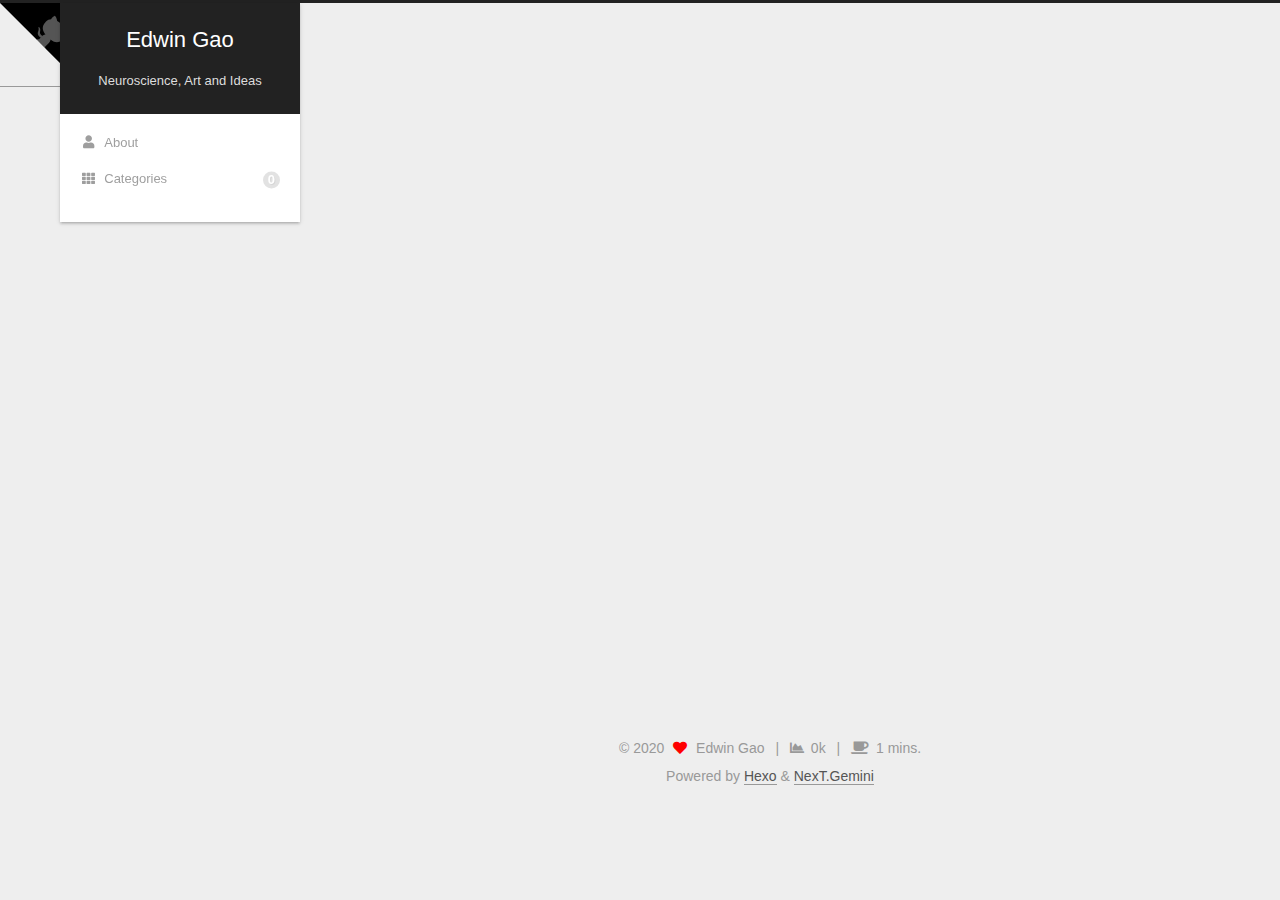
<file: archives/2020/index.html>
<!DOCTYPE html>
<html lang="en">
<head>
  <meta charset="UTF-8">
<meta name="viewport" content="width=device-width, initial-scale=1, maximum-scale=2">
<meta name="theme-color" content="#222">
<meta name="generator" content="Hexo 4.2.1">
  <link rel="apple-touch-icon" sizes="180x180" href="/images/apple-touch-icon-next.png">
  <link rel="icon" type="image/png" sizes="32x32" href="/images/favicon-32x32-next.png">
  <link rel="icon" type="image/png" sizes="16x16" href="/images/favicon-16x16-next.png">
  <link rel="mask-icon" href="/images/logo.svg" color="#222">

<link rel="stylesheet" href="/css/main.css">


<link rel="stylesheet" href="/lib/font-awesome/css/all.min.css">

<script id="hexo-configurations">
    var NexT = window.NexT || {};
    var CONFIG = {"hostname":"yoursite.com","root":"/","scheme":"Gemini","version":"7.8.0","exturl":false,"sidebar":{"position":"right","display":"post","padding":18,"offset":12,"onmobile":false},"copycode":{"enable":false,"show_result":false,"style":null},"back2top":{"enable":true,"sidebar":false,"scrollpercent":true},"bookmark":{"enable":false,"color":"#222","save":"auto"},"fancybox":false,"mediumzoom":false,"lazyload":false,"pangu":false,"comments":{"style":"tabs","active":null,"storage":true,"lazyload":false,"nav":null},"algolia":{"hits":{"per_page":10},"labels":{"input_placeholder":"Search for Posts","hits_empty":"We didn't find any results for the search: ${query}","hits_stats":"${hits} results found in ${time} ms"}},"localsearch":{"enable":false,"trigger":"auto","top_n_per_article":1,"unescape":false,"preload":false},"motion":{"enable":true,"async":false,"transition":{"post_block":"fadeIn","post_header":"slideDownIn","post_body":"slideDownIn","coll_header":"slideLeftIn","sidebar":"slideUpIn"}},"path":"search.xml"};
  </script>

  <meta name="description" content="The way to the brain&#39;s unkowns">
<meta property="og:type" content="website">
<meta property="og:title" content="Edwin Gao">
<meta property="og:url" content="http://yoursite.com/archives/2020/index.html">
<meta property="og:site_name" content="Edwin Gao">
<meta property="og:description" content="The way to the brain&#39;s unkowns">
<meta property="og:locale" content="en_US">
<meta property="article:author" content="Edwin Gao">
<meta name="twitter:card" content="summary">

<link rel="canonical" href="http://yoursite.com/archives/2020/">


<script id="page-configurations">
  // https://hexo.io/docs/variables.html
  CONFIG.page = {
    sidebar: "",
    isHome : false,
    isPost : false,
    lang   : 'en'
  };
</script>

  <title>Archive | Edwin Gao</title>
  






  <noscript>
  <style>
  .use-motion .brand,
  .use-motion .menu-item,
  .sidebar-inner,
  .use-motion .post-block,
  .use-motion .pagination,
  .use-motion .comments,
  .use-motion .post-header,
  .use-motion .post-body,
  .use-motion .collection-header { opacity: initial; }

  .use-motion .site-title,
  .use-motion .site-subtitle {
    opacity: initial;
    top: initial;
  }

  .use-motion .logo-line-before i { left: initial; }
  .use-motion .logo-line-after i { right: initial; }
  </style>
</noscript>

</head>

<body itemscope itemtype="http://schema.org/WebPage">
  <div class="container use-motion">
    <div class="headband"></div>

    <header class="header" itemscope itemtype="http://schema.org/WPHeader">
      <div class="header-inner"><div class="site-brand-container">
  <div class="site-nav-toggle">
    <div class="toggle" aria-label="Toggle navigation bar">
      <span class="toggle-line toggle-line-first"></span>
      <span class="toggle-line toggle-line-middle"></span>
      <span class="toggle-line toggle-line-last"></span>
    </div>
  </div>

  <div class="site-meta">

    <a href="/" class="brand" rel="start">
      <span class="logo-line-before"><i></i></span>
      <h1 class="site-title">Edwin Gao</h1>
      <span class="logo-line-after"><i></i></span>
    </a>
      <p class="site-subtitle" itemprop="description">Neuroscience, Art and Ideas</p>
  </div>

  <div class="site-nav-right">
    <div class="toggle popup-trigger">
    </div>
  </div>
</div>




<nav class="site-nav">
  <ul id="menu" class="main-menu menu">
        <li class="menu-item menu-item-about">

    <a href="/about/" rel="section"><i class="fa fa-user fa-fw"></i>About</a>

  </li>
        <li class="menu-item menu-item-categories">

    <a href="/categories/" rel="section"><i class="fa fa-th fa-fw"></i>Categories<span class="badge">0</span></a>

  </li>
  </ul>
</nav>




</div>
    </header>

    
  <div class="back-to-top">
    <i class="fa fa-arrow-up"></i>
    <span>0%</span>
  </div>

  <a href="https://github.com/shichaogao" class="github-corner" title="Follow me on GitHub if you like" aria-label="Follow me on GitHub if you like" rel="noopener" target="_blank"><svg width="80" height="80" viewBox="0 0 250 250" aria-hidden="true"><path d="M0,0 L115,115 L130,115 L142,142 L250,250 L250,0 Z"></path><path d="M128.3,109.0 C113.8,99.7 119.0,89.6 119.0,89.6 C122.0,82.7 120.5,78.6 120.5,78.6 C119.2,72.0 123.4,76.3 123.4,76.3 C127.3,80.9 125.5,87.3 125.5,87.3 C122.9,97.6 130.6,101.9 134.4,103.2" fill="currentColor" style="transform-origin: 130px 106px;" class="octo-arm"></path><path d="M115.0,115.0 C114.9,115.1 118.7,116.5 119.8,115.4 L133.7,101.6 C136.9,99.2 139.9,98.4 142.2,98.6 C133.8,88.0 127.5,74.4 143.8,58.0 C148.5,53.4 154.0,51.2 159.7,51.0 C160.3,49.4 163.2,43.6 171.4,40.1 C171.4,40.1 176.1,42.5 178.8,56.2 C183.1,58.6 187.2,61.8 190.9,65.4 C194.5,69.0 197.7,73.2 200.1,77.6 C213.8,80.2 216.3,84.9 216.3,84.9 C212.7,93.1 206.9,96.0 205.4,96.6 C205.1,102.4 203.0,107.8 198.3,112.5 C181.9,128.9 168.3,122.5 157.7,114.1 C157.9,116.9 156.7,120.9 152.7,124.9 L141.0,136.5 C139.8,137.7 141.6,141.9 141.8,141.8 Z" fill="currentColor" class="octo-body"></path></svg></a>


    <main class="main">
      <div class="main-inner">
        <div class="content-wrap">
          

          <div class="content archive">
            

  
  
  
  <div class="post-block">
    <div class="posts-collapse">
      <div class="collection-title">
        <span class="collection-header">Um..! 1 post. Keep on posting.</span>
      </div>

      
    <div class="collection-year">
      <span class="collection-header">2020</span>
    </div>

  <article itemscope itemtype="http://schema.org/Article">
    <header class="post-header">

      <div class="post-meta">
        <time itemprop="dateCreated"
              datetime="2020-09-01T14:00:00+08:00"
              content="2020-09-01">
          09-01
        </time>
      </div>

      <div class="post-title">
          <a class="post-title-link" href="/2020/09/01/new-note/" itemprop="url">
            <span itemprop="name">The way to the greatness</span>
          </a>
      </div>

    </header>
  </article>


    </div>
  </div>
  
  
  

  



          </div>
          

<script>
  window.addEventListener('tabs:register', () => {
    let { activeClass } = CONFIG.comments;
    if (CONFIG.comments.storage) {
      activeClass = localStorage.getItem('comments_active') || activeClass;
    }
    if (activeClass) {
      let activeTab = document.querySelector(`a[href="#comment-${activeClass}"]`);
      if (activeTab) {
        activeTab.click();
      }
    }
  });
  if (CONFIG.comments.storage) {
    window.addEventListener('tabs:click', event => {
      if (!event.target.matches('.tabs-comment .tab-content .tab-pane')) return;
      let commentClass = event.target.classList[1];
      localStorage.setItem('comments_active', commentClass);
    });
  }
</script>

        </div>
          
  
  <div class="toggle sidebar-toggle">
    <span class="toggle-line toggle-line-first"></span>
    <span class="toggle-line toggle-line-middle"></span>
    <span class="toggle-line toggle-line-last"></span>
  </div>

  <aside class="sidebar">
    <div class="sidebar-inner">

      <ul class="sidebar-nav motion-element">
        <li class="sidebar-nav-toc">
          Table of Contents
        </li>
        <li class="sidebar-nav-overview">
          Overview
        </li>
      </ul>

      <!--noindex-->
      <div class="post-toc-wrap sidebar-panel">
      </div>
      <!--/noindex-->

      <div class="site-overview-wrap sidebar-panel">
        <div class="site-author motion-element" itemprop="author" itemscope itemtype="http://schema.org/Person">
    <img class="site-author-image" itemprop="image" alt="Edwin Gao"
      src="/images/avatar.gif">
  <p class="site-author-name" itemprop="name">Edwin Gao</p>
  <div class="site-description" itemprop="description">The way to the brain's unkowns</div>
</div>
<div class="site-state-wrap motion-element">
  <nav class="site-state">
      <div class="site-state-item site-state-posts">
          <a href="/archives">
          <span class="site-state-item-count">1</span>
          <span class="site-state-item-name">posts</span>
        </a>
      </div>
  </nav>
</div>
  <div class="links-of-author motion-element">
      <span class="links-of-author-item">
        <a href="https://github.com/shichaogao" title="GitHub → https:&#x2F;&#x2F;github.com&#x2F;shichaogao" rel="noopener" target="_blank"><i class="fab fa-github fa-fw"></i>GitHub</a>
      </span>
      <span class="links-of-author-item">
        <a href="mailto:shichao_gao@outlook.com" title="E-Mail → mailto:shichao_gao@outlook.com" rel="noopener" target="_blank"><i class="fa fa-envelope fa-fw"></i>E-Mail</a>
      </span>
      <span class="links-of-author-item">
        <a href="https://weibo.com/GGGGGSC" title="Weibo → https:&#x2F;&#x2F;weibo.com&#x2F;GGGGGSC" rel="noopener" target="_blank"><i class="fab fa-weibo fa-fw"></i>Weibo</a>
      </span>
  </div>
  <div class="cc-license motion-element" itemprop="license">
    <a href="https://creativecommons.org/licenses/by-nc-sa/4.0/en" class="cc-opacity" rel="noopener" target="_blank"><img src="/images/cc-by-nc-sa.svg" alt="Creative Commons"></a>
  </div>



      </div>

    </div>
  </aside>
  <div id="sidebar-dimmer"></div>


      </div>
    </main>

    <footer class="footer">
      <div class="footer-inner">
        

        

<div class="copyright">
  
  &copy; 
  <span itemprop="copyrightYear">2020</span>
  <span class="with-love">
    <i class="fa fa-heart"></i>
  </span>
  <span class="author" itemprop="copyrightHolder">Edwin Gao</span>
    <span class="post-meta-divider">|</span>
    <span class="post-meta-item-icon">
      <i class="fa fa-chart-area"></i>
    </span>
    <span title="Symbols count total">0k</span>
    <span class="post-meta-divider">|</span>
    <span class="post-meta-item-icon">
      <i class="fa fa-coffee"></i>
    </span>
    <span title="Reading time total">1 mins.</span>
</div>
  <div class="powered-by">Powered by <a href="https://hexo.io/" class="theme-link" rel="noopener" target="_blank">Hexo</a> & <a href="https://theme-next.org/" class="theme-link" rel="noopener" target="_blank">NexT.Gemini</a>
  </div>

        








      </div>
    </footer>
  </div>

  
  <script src="/lib/anime.min.js"></script>
  <script src="/lib/velocity/velocity.min.js"></script>
  <script src="/lib/velocity/velocity.ui.min.js"></script>

<script src="/js/utils.js"></script>

<script src="/js/motion.js"></script>


<script src="/js/schemes/pisces.js"></script>


<script src="/js/next-boot.js"></script>




  















  

  

</body>
</html>
</file>
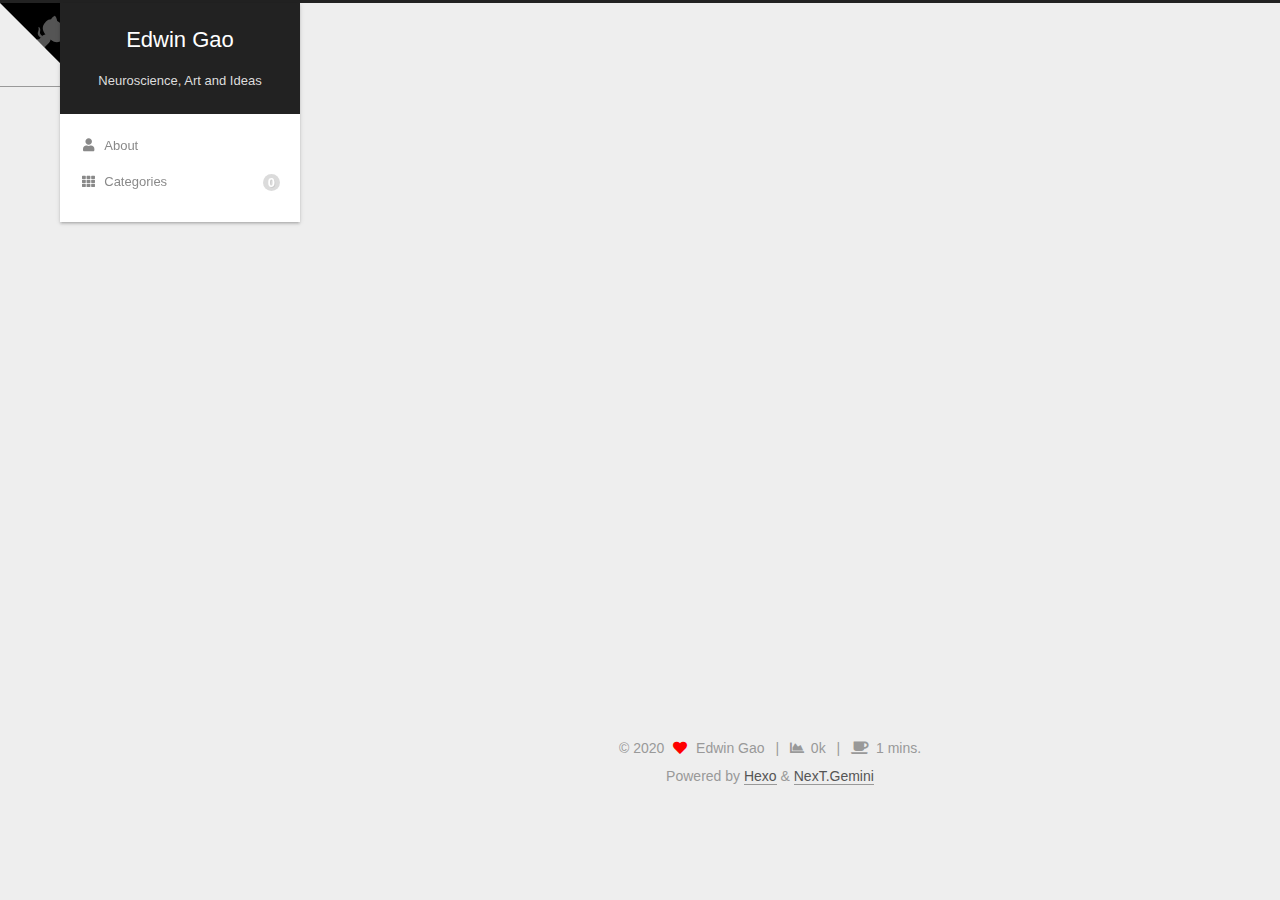
<file: archives/2020/08/index.html>
<!DOCTYPE html>
<html lang="en">
<head>
  <meta charset="UTF-8">
<meta name="viewport" content="width=device-width, initial-scale=1, maximum-scale=2">
<meta name="theme-color" content="#222">
<meta name="generator" content="Hexo 4.2.1">
  <link rel="apple-touch-icon" sizes="180x180" href="/images/apple-touch-icon-next.png">
  <link rel="icon" type="image/png" sizes="32x32" href="/images/favicon-32x32-next.png">
  <link rel="icon" type="image/png" sizes="16x16" href="/images/favicon-16x16-next.png">
  <link rel="mask-icon" href="/images/logo.svg" color="#222">

<link rel="stylesheet" href="/css/main.css">


<link rel="stylesheet" href="/lib/font-awesome/css/all.min.css">

<script id="hexo-configurations">
    var NexT = window.NexT || {};
    var CONFIG = {"hostname":"yoursite.com","root":"/","scheme":"Gemini","version":"7.8.0","exturl":false,"sidebar":{"position":"right","display":"post","padding":18,"offset":12,"onmobile":false},"copycode":{"enable":false,"show_result":false,"style":null},"back2top":{"enable":true,"sidebar":false,"scrollpercent":true},"bookmark":{"enable":false,"color":"#222","save":"auto"},"fancybox":false,"mediumzoom":false,"lazyload":false,"pangu":false,"comments":{"style":"tabs","active":null,"storage":true,"lazyload":false,"nav":null},"algolia":{"hits":{"per_page":10},"labels":{"input_placeholder":"Search for Posts","hits_empty":"We didn't find any results for the search: ${query}","hits_stats":"${hits} results found in ${time} ms"}},"localsearch":{"enable":false,"trigger":"auto","top_n_per_article":1,"unescape":false,"preload":false},"motion":{"enable":true,"async":false,"transition":{"post_block":"fadeIn","post_header":"slideDownIn","post_body":"slideDownIn","coll_header":"slideLeftIn","sidebar":"slideUpIn"}},"path":"search.xml"};
  </script>

  <meta name="description" content="The way to the brain&#39;s unkowns">
<meta property="og:type" content="website">
<meta property="og:title" content="Edwin Gao">
<meta property="og:url" content="http://yoursite.com/archives/2020/08/index.html">
<meta property="og:site_name" content="Edwin Gao">
<meta property="og:description" content="The way to the brain&#39;s unkowns">
<meta property="og:locale" content="en_US">
<meta property="article:author" content="Edwin Gao">
<meta name="twitter:card" content="summary">

<link rel="canonical" href="http://yoursite.com/archives/2020/08/">


<script id="page-configurations">
  // https://hexo.io/docs/variables.html
  CONFIG.page = {
    sidebar: "",
    isHome : false,
    isPost : false,
    lang   : 'en'
  };
</script>

  <title>Archive | Edwin Gao</title>
  






  <noscript>
  <style>
  .use-motion .brand,
  .use-motion .menu-item,
  .sidebar-inner,
  .use-motion .post-block,
  .use-motion .pagination,
  .use-motion .comments,
  .use-motion .post-header,
  .use-motion .post-body,
  .use-motion .collection-header { opacity: initial; }

  .use-motion .site-title,
  .use-motion .site-subtitle {
    opacity: initial;
    top: initial;
  }

  .use-motion .logo-line-before i { left: initial; }
  .use-motion .logo-line-after i { right: initial; }
  </style>
</noscript>

</head>

<body itemscope itemtype="http://schema.org/WebPage">
  <div class="container use-motion">
    <div class="headband"></div>

    <header class="header" itemscope itemtype="http://schema.org/WPHeader">
      <div class="header-inner"><div class="site-brand-container">
  <div class="site-nav-toggle">
    <div class="toggle" aria-label="Toggle navigation bar">
      <span class="toggle-line toggle-line-first"></span>
      <span class="toggle-line toggle-line-middle"></span>
      <span class="toggle-line toggle-line-last"></span>
    </div>
  </div>

  <div class="site-meta">

    <a href="/" class="brand" rel="start">
      <span class="logo-line-before"><i></i></span>
      <h1 class="site-title">Edwin Gao</h1>
      <span class="logo-line-after"><i></i></span>
    </a>
      <p class="site-subtitle" itemprop="description">Neuroscience, Art and Ideas</p>
  </div>

  <div class="site-nav-right">
    <div class="toggle popup-trigger">
    </div>
  </div>
</div>




<nav class="site-nav">
  <ul id="menu" class="main-menu menu">
        <li class="menu-item menu-item-about">

    <a href="/about/" rel="section"><i class="fa fa-user fa-fw"></i>About</a>

  </li>
        <li class="menu-item menu-item-categories">

    <a href="/categories/" rel="section"><i class="fa fa-th fa-fw"></i>Categories<span class="badge">0</span></a>

  </li>
  </ul>
</nav>




</div>
    </header>

    
  <div class="back-to-top">
    <i class="fa fa-arrow-up"></i>
    <span>0%</span>
  </div>

  <a href="https://github.com/shichaogao" class="github-corner" title="Follow me on GitHub if you like" aria-label="Follow me on GitHub if you like" rel="noopener" target="_blank"><svg width="80" height="80" viewBox="0 0 250 250" aria-hidden="true"><path d="M0,0 L115,115 L130,115 L142,142 L250,250 L250,0 Z"></path><path d="M128.3,109.0 C113.8,99.7 119.0,89.6 119.0,89.6 C122.0,82.7 120.5,78.6 120.5,78.6 C119.2,72.0 123.4,76.3 123.4,76.3 C127.3,80.9 125.5,87.3 125.5,87.3 C122.9,97.6 130.6,101.9 134.4,103.2" fill="currentColor" style="transform-origin: 130px 106px;" class="octo-arm"></path><path d="M115.0,115.0 C114.9,115.1 118.7,116.5 119.8,115.4 L133.7,101.6 C136.9,99.2 139.9,98.4 142.2,98.6 C133.8,88.0 127.5,74.4 143.8,58.0 C148.5,53.4 154.0,51.2 159.7,51.0 C160.3,49.4 163.2,43.6 171.4,40.1 C171.4,40.1 176.1,42.5 178.8,56.2 C183.1,58.6 187.2,61.8 190.9,65.4 C194.5,69.0 197.7,73.2 200.1,77.6 C213.8,80.2 216.3,84.9 216.3,84.9 C212.7,93.1 206.9,96.0 205.4,96.6 C205.1,102.4 203.0,107.8 198.3,112.5 C181.9,128.9 168.3,122.5 157.7,114.1 C157.9,116.9 156.7,120.9 152.7,124.9 L141.0,136.5 C139.8,137.7 141.6,141.9 141.8,141.8 Z" fill="currentColor" class="octo-body"></path></svg></a>


    <main class="main">
      <div class="main-inner">
        <div class="content-wrap">
          

          <div class="content archive">
            

  
  
  
  <div class="post-block">
    <div class="posts-collapse">
      <div class="collection-title">
        <span class="collection-header">Um..! 3 posts in total. Keep on posting.</span>
      </div>

      
    <div class="collection-year">
      <span class="collection-header">2020</span>
    </div>

  <article itemscope itemtype="http://schema.org/Article">
    <header class="post-header">

      <div class="post-meta">
        <time itemprop="dateCreated"
              datetime="2020-08-27T17:09:58+08:00"
              content="2020-08-27">
          08-27
        </time>
      </div>

      <div class="post-title">
          <a class="post-title-link" href="/2020/08/27/new-note/" itemprop="url">
            <span itemprop="name">new note</span>
          </a>
      </div>

    </header>
  </article>


    </div>
  </div>
  
  
  

  



          </div>
          

<script>
  window.addEventListener('tabs:register', () => {
    let { activeClass } = CONFIG.comments;
    if (CONFIG.comments.storage) {
      activeClass = localStorage.getItem('comments_active') || activeClass;
    }
    if (activeClass) {
      let activeTab = document.querySelector(`a[href="#comment-${activeClass}"]`);
      if (activeTab) {
        activeTab.click();
      }
    }
  });
  if (CONFIG.comments.storage) {
    window.addEventListener('tabs:click', event => {
      if (!event.target.matches('.tabs-comment .tab-content .tab-pane')) return;
      let commentClass = event.target.classList[1];
      localStorage.setItem('comments_active', commentClass);
    });
  }
</script>

        </div>
          
  
  <div class="toggle sidebar-toggle">
    <span class="toggle-line toggle-line-first"></span>
    <span class="toggle-line toggle-line-middle"></span>
    <span class="toggle-line toggle-line-last"></span>
  </div>

  <aside class="sidebar">
    <div class="sidebar-inner">

      <ul class="sidebar-nav motion-element">
        <li class="sidebar-nav-toc">
          Table of Contents
        </li>
        <li class="sidebar-nav-overview">
          Overview
        </li>
      </ul>

      <!--noindex-->
      <div class="post-toc-wrap sidebar-panel">
      </div>
      <!--/noindex-->

      <div class="site-overview-wrap sidebar-panel">
        <div class="site-author motion-element" itemprop="author" itemscope itemtype="http://schema.org/Person">
    <img class="site-author-image" itemprop="image" alt="Edwin Gao"
      src="/images/avatar.gif">
  <p class="site-author-name" itemprop="name">Edwin Gao</p>
  <div class="site-description" itemprop="description">The way to the brain's unkowns</div>
</div>
<div class="site-state-wrap motion-element">
  <nav class="site-state">
      <div class="site-state-item site-state-posts">
          <a href="/archives">
          <span class="site-state-item-count">3</span>
          <span class="site-state-item-name">posts</span>
        </a>
      </div>
  </nav>
</div>
  <div class="links-of-author motion-element">
      <span class="links-of-author-item">
        <a href="https://github.com/shichaogao" title="GitHub → https:&#x2F;&#x2F;github.com&#x2F;shichaogao" rel="noopener" target="_blank"><i class="fab fa-github fa-fw"></i>GitHub</a>
      </span>
      <span class="links-of-author-item">
        <a href="mailto:shichao_gao@outlook.com" title="E-Mail → mailto:shichao_gao@outlook.com" rel="noopener" target="_blank"><i class="fa fa-envelope fa-fw"></i>E-Mail</a>
      </span>
      <span class="links-of-author-item">
        <a href="https://weibo.com/GGGGGSC" title="Weibo → https:&#x2F;&#x2F;weibo.com&#x2F;GGGGGSC" rel="noopener" target="_blank"><i class="fab fa-weibo fa-fw"></i>Weibo</a>
      </span>
  </div>
  <div class="cc-license motion-element" itemprop="license">
    <a href="https://creativecommons.org/licenses/by-nc-sa/4.0/en" class="cc-opacity" rel="noopener" target="_blank"><img src="/images/cc-by-nc-sa.svg" alt="Creative Commons"></a>
  </div>



      </div>

    </div>
  </aside>
  <div id="sidebar-dimmer"></div>


      </div>
    </main>

    <footer class="footer">
      <div class="footer-inner">
        

        

<div class="copyright">
  
  &copy; 
  <span itemprop="copyrightYear">2020</span>
  <span class="with-love">
    <i class="fa fa-heart"></i>
  </span>
  <span class="author" itemprop="copyrightHolder">Edwin Gao</span>
    <span class="post-meta-divider">|</span>
    <span class="post-meta-item-icon">
      <i class="fa fa-chart-area"></i>
    </span>
    <span title="Symbols count total">0k</span>
    <span class="post-meta-divider">|</span>
    <span class="post-meta-item-icon">
      <i class="fa fa-coffee"></i>
    </span>
    <span title="Reading time total">1 mins.</span>
</div>
  <div class="powered-by">Powered by <a href="https://hexo.io/" class="theme-link" rel="noopener" target="_blank">Hexo</a> & <a href="https://theme-next.org/" class="theme-link" rel="noopener" target="_blank">NexT.Gemini</a>
  </div>

        








      </div>
    </footer>
  </div>

  
  <script src="/lib/anime.min.js"></script>
  <script src="/lib/velocity/velocity.min.js"></script>
  <script src="/lib/velocity/velocity.ui.min.js"></script>

<script src="/js/utils.js"></script>

<script src="/js/motion.js"></script>


<script src="/js/schemes/pisces.js"></script>


<script src="/js/next-boot.js"></script>




  















  

  

</body>
</html>
</file>
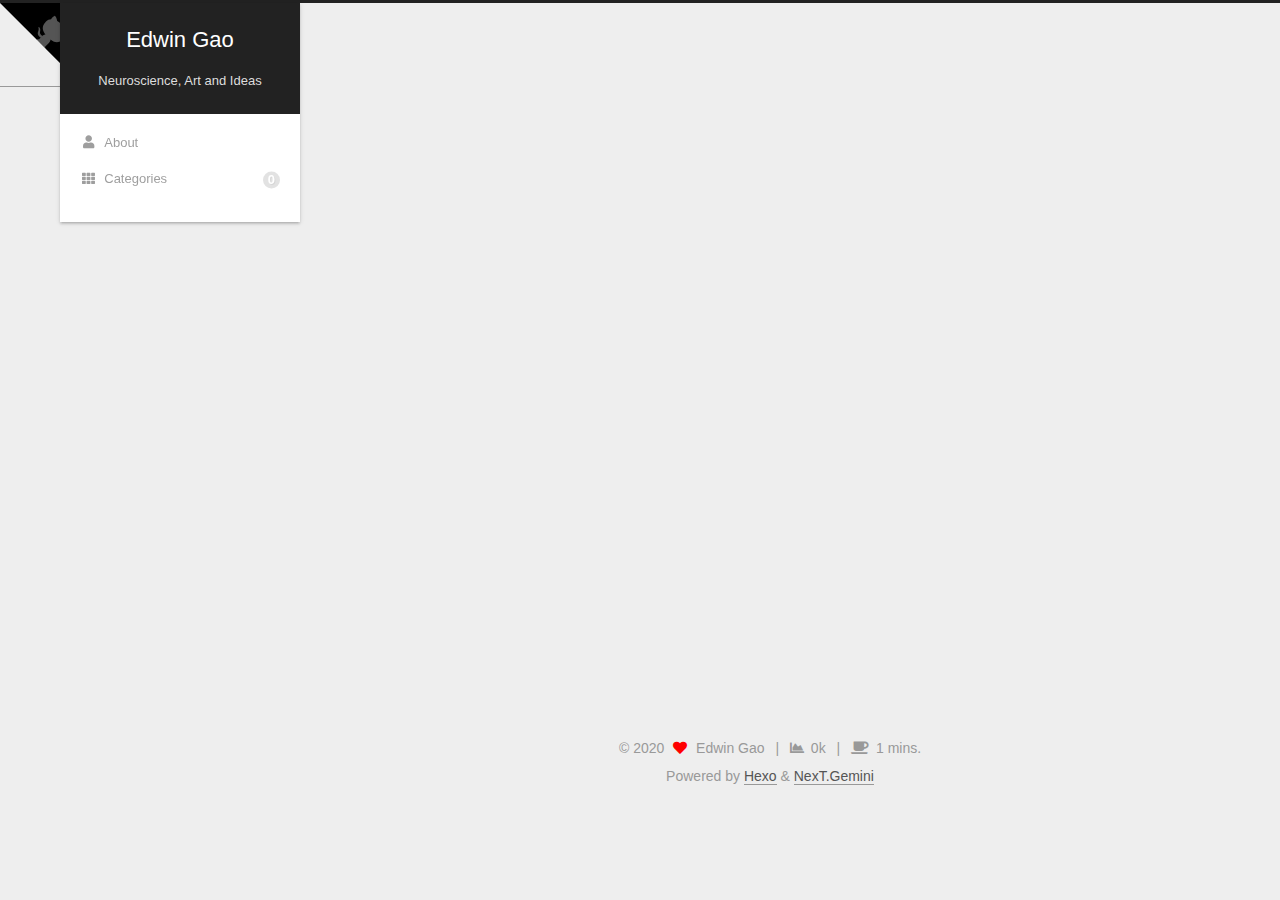
<file: archives/2020/09/index.html>
<!DOCTYPE html>
<html lang="en">
<head>
  <meta charset="UTF-8">
<meta name="viewport" content="width=device-width, initial-scale=1, maximum-scale=2">
<meta name="theme-color" content="#222">
<meta name="generator" content="Hexo 4.2.1">
  <link rel="apple-touch-icon" sizes="180x180" href="/images/apple-touch-icon-next.png">
  <link rel="icon" type="image/png" sizes="32x32" href="/images/favicon-32x32-next.png">
  <link rel="icon" type="image/png" sizes="16x16" href="/images/favicon-16x16-next.png">
  <link rel="mask-icon" href="/images/logo.svg" color="#222">

<link rel="stylesheet" href="/css/main.css">


<link rel="stylesheet" href="/lib/font-awesome/css/all.min.css">

<script id="hexo-configurations">
    var NexT = window.NexT || {};
    var CONFIG = {"hostname":"yoursite.com","root":"/","scheme":"Gemini","version":"7.8.0","exturl":false,"sidebar":{"position":"right","display":"post","padding":18,"offset":12,"onmobile":false},"copycode":{"enable":false,"show_result":false,"style":null},"back2top":{"enable":true,"sidebar":false,"scrollpercent":true},"bookmark":{"enable":false,"color":"#222","save":"auto"},"fancybox":false,"mediumzoom":false,"lazyload":false,"pangu":false,"comments":{"style":"tabs","active":null,"storage":true,"lazyload":false,"nav":null},"algolia":{"hits":{"per_page":10},"labels":{"input_placeholder":"Search for Posts","hits_empty":"We didn't find any results for the search: ${query}","hits_stats":"${hits} results found in ${time} ms"}},"localsearch":{"enable":false,"trigger":"auto","top_n_per_article":1,"unescape":false,"preload":false},"motion":{"enable":true,"async":false,"transition":{"post_block":"fadeIn","post_header":"slideDownIn","post_body":"slideDownIn","coll_header":"slideLeftIn","sidebar":"slideUpIn"}},"path":"search.xml"};
  </script>

  <meta name="description" content="The way to the brain&#39;s unkowns">
<meta property="og:type" content="website">
<meta property="og:title" content="Edwin Gao">
<meta property="og:url" content="http://yoursite.com/archives/2020/09/index.html">
<meta property="og:site_name" content="Edwin Gao">
<meta property="og:description" content="The way to the brain&#39;s unkowns">
<meta property="og:locale" content="en_US">
<meta property="article:author" content="Edwin Gao">
<meta name="twitter:card" content="summary">

<link rel="canonical" href="http://yoursite.com/archives/2020/09/">


<script id="page-configurations">
  // https://hexo.io/docs/variables.html
  CONFIG.page = {
    sidebar: "",
    isHome : false,
    isPost : false,
    lang   : 'en'
  };
</script>

  <title>Archive | Edwin Gao</title>
  






  <noscript>
  <style>
  .use-motion .brand,
  .use-motion .menu-item,
  .sidebar-inner,
  .use-motion .post-block,
  .use-motion .pagination,
  .use-motion .comments,
  .use-motion .post-header,
  .use-motion .post-body,
  .use-motion .collection-header { opacity: initial; }

  .use-motion .site-title,
  .use-motion .site-subtitle {
    opacity: initial;
    top: initial;
  }

  .use-motion .logo-line-before i { left: initial; }
  .use-motion .logo-line-after i { right: initial; }
  </style>
</noscript>

</head>

<body itemscope itemtype="http://schema.org/WebPage">
  <div class="container use-motion">
    <div class="headband"></div>

    <header class="header" itemscope itemtype="http://schema.org/WPHeader">
      <div class="header-inner"><div class="site-brand-container">
  <div class="site-nav-toggle">
    <div class="toggle" aria-label="Toggle navigation bar">
      <span class="toggle-line toggle-line-first"></span>
      <span class="toggle-line toggle-line-middle"></span>
      <span class="toggle-line toggle-line-last"></span>
    </div>
  </div>

  <div class="site-meta">

    <a href="/" class="brand" rel="start">
      <span class="logo-line-before"><i></i></span>
      <h1 class="site-title">Edwin Gao</h1>
      <span class="logo-line-after"><i></i></span>
    </a>
      <p class="site-subtitle" itemprop="description">Neuroscience, Art and Ideas</p>
  </div>

  <div class="site-nav-right">
    <div class="toggle popup-trigger">
    </div>
  </div>
</div>




<nav class="site-nav">
  <ul id="menu" class="main-menu menu">
        <li class="menu-item menu-item-about">

    <a href="/about/" rel="section"><i class="fa fa-user fa-fw"></i>About</a>

  </li>
        <li class="menu-item menu-item-categories">

    <a href="/categories/" rel="section"><i class="fa fa-th fa-fw"></i>Categories<span class="badge">0</span></a>

  </li>
  </ul>
</nav>




</div>
    </header>

    
  <div class="back-to-top">
    <i class="fa fa-arrow-up"></i>
    <span>0%</span>
  </div>

  <a href="https://github.com/shichaogao" class="github-corner" title="Follow me on GitHub if you like" aria-label="Follow me on GitHub if you like" rel="noopener" target="_blank"><svg width="80" height="80" viewBox="0 0 250 250" aria-hidden="true"><path d="M0,0 L115,115 L130,115 L142,142 L250,250 L250,0 Z"></path><path d="M128.3,109.0 C113.8,99.7 119.0,89.6 119.0,89.6 C122.0,82.7 120.5,78.6 120.5,78.6 C119.2,72.0 123.4,76.3 123.4,76.3 C127.3,80.9 125.5,87.3 125.5,87.3 C122.9,97.6 130.6,101.9 134.4,103.2" fill="currentColor" style="transform-origin: 130px 106px;" class="octo-arm"></path><path d="M115.0,115.0 C114.9,115.1 118.7,116.5 119.8,115.4 L133.7,101.6 C136.9,99.2 139.9,98.4 142.2,98.6 C133.8,88.0 127.5,74.4 143.8,58.0 C148.5,53.4 154.0,51.2 159.7,51.0 C160.3,49.4 163.2,43.6 171.4,40.1 C171.4,40.1 176.1,42.5 178.8,56.2 C183.1,58.6 187.2,61.8 190.9,65.4 C194.5,69.0 197.7,73.2 200.1,77.6 C213.8,80.2 216.3,84.9 216.3,84.9 C212.7,93.1 206.9,96.0 205.4,96.6 C205.1,102.4 203.0,107.8 198.3,112.5 C181.9,128.9 168.3,122.5 157.7,114.1 C157.9,116.9 156.7,120.9 152.7,124.9 L141.0,136.5 C139.8,137.7 141.6,141.9 141.8,141.8 Z" fill="currentColor" class="octo-body"></path></svg></a>


    <main class="main">
      <div class="main-inner">
        <div class="content-wrap">
          

          <div class="content archive">
            

  
  
  
  <div class="post-block">
    <div class="posts-collapse">
      <div class="collection-title">
        <span class="collection-header">Um..! 1 post. Keep on posting.</span>
      </div>

      
    <div class="collection-year">
      <span class="collection-header">2020</span>
    </div>

  <article itemscope itemtype="http://schema.org/Article">
    <header class="post-header">

      <div class="post-meta">
        <time itemprop="dateCreated"
              datetime="2020-09-01T14:00:00+08:00"
              content="2020-09-01">
          09-01
        </time>
      </div>

      <div class="post-title">
          <a class="post-title-link" href="/2020/09/01/new-note/" itemprop="url">
            <span itemprop="name">The way to the greatness</span>
          </a>
      </div>

    </header>
  </article>


    </div>
  </div>
  
  
  

  



          </div>
          

<script>
  window.addEventListener('tabs:register', () => {
    let { activeClass } = CONFIG.comments;
    if (CONFIG.comments.storage) {
      activeClass = localStorage.getItem('comments_active') || activeClass;
    }
    if (activeClass) {
      let activeTab = document.querySelector(`a[href="#comment-${activeClass}"]`);
      if (activeTab) {
        activeTab.click();
      }
    }
  });
  if (CONFIG.comments.storage) {
    window.addEventListener('tabs:click', event => {
      if (!event.target.matches('.tabs-comment .tab-content .tab-pane')) return;
      let commentClass = event.target.classList[1];
      localStorage.setItem('comments_active', commentClass);
    });
  }
</script>

        </div>
          
  
  <div class="toggle sidebar-toggle">
    <span class="toggle-line toggle-line-first"></span>
    <span class="toggle-line toggle-line-middle"></span>
    <span class="toggle-line toggle-line-last"></span>
  </div>

  <aside class="sidebar">
    <div class="sidebar-inner">

      <ul class="sidebar-nav motion-element">
        <li class="sidebar-nav-toc">
          Table of Contents
        </li>
        <li class="sidebar-nav-overview">
          Overview
        </li>
      </ul>

      <!--noindex-->
      <div class="post-toc-wrap sidebar-panel">
      </div>
      <!--/noindex-->

      <div class="site-overview-wrap sidebar-panel">
        <div class="site-author motion-element" itemprop="author" itemscope itemtype="http://schema.org/Person">
    <img class="site-author-image" itemprop="image" alt="Edwin Gao"
      src="/images/avatar.gif">
  <p class="site-author-name" itemprop="name">Edwin Gao</p>
  <div class="site-description" itemprop="description">The way to the brain's unkowns</div>
</div>
<div class="site-state-wrap motion-element">
  <nav class="site-state">
      <div class="site-state-item site-state-posts">
          <a href="/archives">
          <span class="site-state-item-count">1</span>
          <span class="site-state-item-name">posts</span>
        </a>
      </div>
  </nav>
</div>
  <div class="links-of-author motion-element">
      <span class="links-of-author-item">
        <a href="https://github.com/shichaogao" title="GitHub → https:&#x2F;&#x2F;github.com&#x2F;shichaogao" rel="noopener" target="_blank"><i class="fab fa-github fa-fw"></i>GitHub</a>
      </span>
      <span class="links-of-author-item">
        <a href="mailto:shichao_gao@outlook.com" title="E-Mail → mailto:shichao_gao@outlook.com" rel="noopener" target="_blank"><i class="fa fa-envelope fa-fw"></i>E-Mail</a>
      </span>
      <span class="links-of-author-item">
        <a href="https://weibo.com/GGGGGSC" title="Weibo → https:&#x2F;&#x2F;weibo.com&#x2F;GGGGGSC" rel="noopener" target="_blank"><i class="fab fa-weibo fa-fw"></i>Weibo</a>
      </span>
  </div>
  <div class="cc-license motion-element" itemprop="license">
    <a href="https://creativecommons.org/licenses/by-nc-sa/4.0/en" class="cc-opacity" rel="noopener" target="_blank"><img src="/images/cc-by-nc-sa.svg" alt="Creative Commons"></a>
  </div>



      </div>

    </div>
  </aside>
  <div id="sidebar-dimmer"></div>


      </div>
    </main>

    <footer class="footer">
      <div class="footer-inner">
        

        

<div class="copyright">
  
  &copy; 
  <span itemprop="copyrightYear">2020</span>
  <span class="with-love">
    <i class="fa fa-heart"></i>
  </span>
  <span class="author" itemprop="copyrightHolder">Edwin Gao</span>
    <span class="post-meta-divider">|</span>
    <span class="post-meta-item-icon">
      <i class="fa fa-chart-area"></i>
    </span>
    <span title="Symbols count total">0k</span>
    <span class="post-meta-divider">|</span>
    <span class="post-meta-item-icon">
      <i class="fa fa-coffee"></i>
    </span>
    <span title="Reading time total">1 mins.</span>
</div>
  <div class="powered-by">Powered by <a href="https://hexo.io/" class="theme-link" rel="noopener" target="_blank">Hexo</a> & <a href="https://theme-next.org/" class="theme-link" rel="noopener" target="_blank">NexT.Gemini</a>
  </div>

        








      </div>
    </footer>
  </div>

  
  <script src="/lib/anime.min.js"></script>
  <script src="/lib/velocity/velocity.min.js"></script>
  <script src="/lib/velocity/velocity.ui.min.js"></script>

<script src="/js/utils.js"></script>

<script src="/js/motion.js"></script>


<script src="/js/schemes/pisces.js"></script>


<script src="/js/next-boot.js"></script>




  















  

  

</body>
</html>
</file>
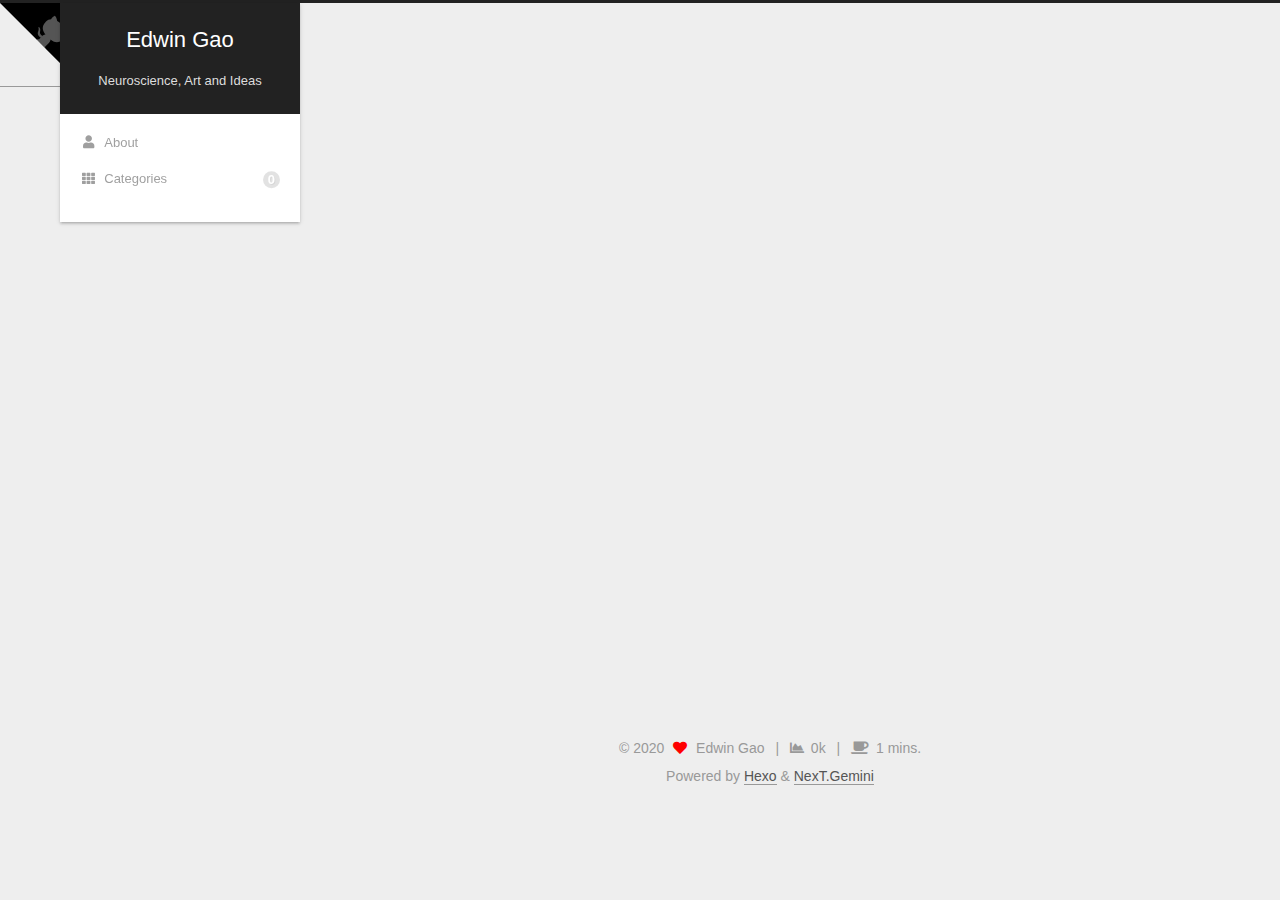
<file: 2020/09/01/new-note/index.html>
<!DOCTYPE html>
<html lang="en">
<head>
  <meta charset="UTF-8">
<meta name="viewport" content="width=device-width, initial-scale=1, maximum-scale=2">
<meta name="theme-color" content="#222">
<meta name="generator" content="Hexo 4.2.1">
  <link rel="apple-touch-icon" sizes="180x180" href="/images/apple-touch-icon-next.png">
  <link rel="icon" type="image/png" sizes="32x32" href="/images/favicon-32x32-next.png">
  <link rel="icon" type="image/png" sizes="16x16" href="/images/favicon-16x16-next.png">
  <link rel="mask-icon" href="/images/logo.svg" color="#222">

<link rel="stylesheet" href="/css/main.css">


<link rel="stylesheet" href="/lib/font-awesome/css/all.min.css">

<script id="hexo-configurations">
    var NexT = window.NexT || {};
    var CONFIG = {"hostname":"yoursite.com","root":"/","scheme":"Gemini","version":"7.8.0","exturl":false,"sidebar":{"position":"right","display":"post","padding":18,"offset":12,"onmobile":false},"copycode":{"enable":false,"show_result":false,"style":null},"back2top":{"enable":true,"sidebar":false,"scrollpercent":true},"bookmark":{"enable":false,"color":"#222","save":"auto"},"fancybox":false,"mediumzoom":false,"lazyload":false,"pangu":false,"comments":{"style":"tabs","active":null,"storage":true,"lazyload":false,"nav":null},"algolia":{"hits":{"per_page":10},"labels":{"input_placeholder":"Search for Posts","hits_empty":"We didn't find any results for the search: ${query}","hits_stats":"${hits} results found in ${time} ms"}},"localsearch":{"enable":false,"trigger":"auto","top_n_per_article":1,"unescape":false,"preload":false},"motion":{"enable":true,"async":false,"transition":{"post_block":"fadeIn","post_header":"slideDownIn","post_body":"slideDownIn","coll_header":"slideLeftIn","sidebar":"slideUpIn"}},"path":"search.xml"};
  </script>

  <meta name="description" content="The way to the brain&#39;s unkowns">
<meta property="og:type" content="article">
<meta property="og:title" content="The way to the greatness">
<meta property="og:url" content="http://yoursite.com/2020/09/01/new-note/index.html">
<meta property="og:site_name" content="Edwin Gao">
<meta property="og:description" content="The way to the brain&#39;s unkowns">
<meta property="og:locale" content="en_US">
<meta property="article:published_time" content="2020-09-01T06:00:00.000Z">
<meta property="article:modified_time" content="2020-09-01T06:03:55.866Z">
<meta property="article:author" content="Edwin Gao">
<meta name="twitter:card" content="summary">

<link rel="canonical" href="http://yoursite.com/2020/09/01/new-note/">


<script id="page-configurations">
  // https://hexo.io/docs/variables.html
  CONFIG.page = {
    sidebar: "",
    isHome : false,
    isPost : true,
    lang   : 'en'
  };
</script>

  <title>The way to the greatness | Edwin Gao</title>
  






  <noscript>
  <style>
  .use-motion .brand,
  .use-motion .menu-item,
  .sidebar-inner,
  .use-motion .post-block,
  .use-motion .pagination,
  .use-motion .comments,
  .use-motion .post-header,
  .use-motion .post-body,
  .use-motion .collection-header { opacity: initial; }

  .use-motion .site-title,
  .use-motion .site-subtitle {
    opacity: initial;
    top: initial;
  }

  .use-motion .logo-line-before i { left: initial; }
  .use-motion .logo-line-after i { right: initial; }
  </style>
</noscript>

</head>

<body itemscope itemtype="http://schema.org/WebPage">
  <div class="container use-motion">
    <div class="headband"></div>

    <header class="header" itemscope itemtype="http://schema.org/WPHeader">
      <div class="header-inner"><div class="site-brand-container">
  <div class="site-nav-toggle">
    <div class="toggle" aria-label="Toggle navigation bar">
      <span class="toggle-line toggle-line-first"></span>
      <span class="toggle-line toggle-line-middle"></span>
      <span class="toggle-line toggle-line-last"></span>
    </div>
  </div>

  <div class="site-meta">

    <a href="/" class="brand" rel="start">
      <span class="logo-line-before"><i></i></span>
      <h1 class="site-title">Edwin Gao</h1>
      <span class="logo-line-after"><i></i></span>
    </a>
      <p class="site-subtitle" itemprop="description">Neuroscience, Art and Ideas</p>
  </div>

  <div class="site-nav-right">
    <div class="toggle popup-trigger">
    </div>
  </div>
</div>




<nav class="site-nav">
  <ul id="menu" class="main-menu menu">
        <li class="menu-item menu-item-about">

    <a href="/about/" rel="section"><i class="fa fa-user fa-fw"></i>About</a>

  </li>
        <li class="menu-item menu-item-categories">

    <a href="/categories/" rel="section"><i class="fa fa-th fa-fw"></i>Categories<span class="badge">0</span></a>

  </li>
  </ul>
</nav>




</div>
    </header>

    
  <div class="back-to-top">
    <i class="fa fa-arrow-up"></i>
    <span>0%</span>
  </div>

  <a href="https://github.com/shichaogao" class="github-corner" title="Follow me on GitHub if you like" aria-label="Follow me on GitHub if you like" rel="noopener" target="_blank"><svg width="80" height="80" viewBox="0 0 250 250" aria-hidden="true"><path d="M0,0 L115,115 L130,115 L142,142 L250,250 L250,0 Z"></path><path d="M128.3,109.0 C113.8,99.7 119.0,89.6 119.0,89.6 C122.0,82.7 120.5,78.6 120.5,78.6 C119.2,72.0 123.4,76.3 123.4,76.3 C127.3,80.9 125.5,87.3 125.5,87.3 C122.9,97.6 130.6,101.9 134.4,103.2" fill="currentColor" style="transform-origin: 130px 106px;" class="octo-arm"></path><path d="M115.0,115.0 C114.9,115.1 118.7,116.5 119.8,115.4 L133.7,101.6 C136.9,99.2 139.9,98.4 142.2,98.6 C133.8,88.0 127.5,74.4 143.8,58.0 C148.5,53.4 154.0,51.2 159.7,51.0 C160.3,49.4 163.2,43.6 171.4,40.1 C171.4,40.1 176.1,42.5 178.8,56.2 C183.1,58.6 187.2,61.8 190.9,65.4 C194.5,69.0 197.7,73.2 200.1,77.6 C213.8,80.2 216.3,84.9 216.3,84.9 C212.7,93.1 206.9,96.0 205.4,96.6 C205.1,102.4 203.0,107.8 198.3,112.5 C181.9,128.9 168.3,122.5 157.7,114.1 C157.9,116.9 156.7,120.9 152.7,124.9 L141.0,136.5 C139.8,137.7 141.6,141.9 141.8,141.8 Z" fill="currentColor" class="octo-body"></path></svg></a>


    <main class="main">
      <div class="main-inner">
        <div class="content-wrap">
          

          <div class="content post posts-expand">
            

    
  
  
  <article itemscope itemtype="http://schema.org/Article" class="post-block" lang="en">
    <link itemprop="mainEntityOfPage" href="http://yoursite.com/2020/09/01/new-note/">

    <span hidden itemprop="author" itemscope itemtype="http://schema.org/Person">
      <meta itemprop="image" content="/images/avatar.gif">
      <meta itemprop="name" content="Edwin Gao">
      <meta itemprop="description" content="The way to the brain's unkowns">
    </span>

    <span hidden itemprop="publisher" itemscope itemtype="http://schema.org/Organization">
      <meta itemprop="name" content="Edwin Gao">
    </span>
      <header class="post-header">
        <h1 class="post-title" itemprop="name headline">
          The way to the greatness
        </h1>

        <div class="post-meta">
            <span class="post-meta-item">
              <span class="post-meta-item-icon">
                <i class="far fa-calendar"></i>
              </span>
              <span class="post-meta-item-text">Posted on</span>
              

              <time title="Created: 2020-09-01 14:00:00 / Modified: 14:03:55" itemprop="dateCreated datePublished" datetime="2020-09-01T14:00:00+08:00">2020-09-01</time>
            </span>

          <br>
            <span class="post-meta-item" title="Symbols count in article">
              <span class="post-meta-item-icon">
                <i class="far fa-file-word"></i>
              </span>
                <span class="post-meta-item-text">Symbols count in article: </span>
              <span>0</span>
            </span>
            <span class="post-meta-item" title="Reading time">
              <span class="post-meta-item-icon">
                <i class="far fa-clock"></i>
              </span>
                <span class="post-meta-item-text">Reading time &asymp;</span>
              <span>1 mins.</span>
            </span>

        </div>
      </header>

    
    
    
    <div class="post-body" itemprop="articleBody">

      
        
    </div>

    
    
    
        

<div>
<ul class="post-copyright">
  <li class="post-copyright-author">
    <strong>Post author:  </strong>Edwin Gao
  </li>
  <li class="post-copyright-link">
    <strong>Post link: </strong>
    <a href="http://yoursite.com/2020/09/01/new-note/" title="The way to the greatness">http://yoursite.com/2020/09/01/new-note/</a>
  </li>
  <li class="post-copyright-license">
    <strong>Copyright Notice:  </strong>All articles in this blog are licensed under <a href="https://creativecommons.org/licenses/by-nc-sa/4.0/en" rel="noopener" target="_blank"><i class="fab fa-fw fa-creative-commons"></i>BY-NC-SA</a> unless stating additionally.
  </li>
</ul>
</div>


      <footer class="post-footer">

        


        
      </footer>
    
  </article>
  
  
  



          </div>
          

<script>
  window.addEventListener('tabs:register', () => {
    let { activeClass } = CONFIG.comments;
    if (CONFIG.comments.storage) {
      activeClass = localStorage.getItem('comments_active') || activeClass;
    }
    if (activeClass) {
      let activeTab = document.querySelector(`a[href="#comment-${activeClass}"]`);
      if (activeTab) {
        activeTab.click();
      }
    }
  });
  if (CONFIG.comments.storage) {
    window.addEventListener('tabs:click', event => {
      if (!event.target.matches('.tabs-comment .tab-content .tab-pane')) return;
      let commentClass = event.target.classList[1];
      localStorage.setItem('comments_active', commentClass);
    });
  }
</script>

        </div>
          
  
  <div class="toggle sidebar-toggle">
    <span class="toggle-line toggle-line-first"></span>
    <span class="toggle-line toggle-line-middle"></span>
    <span class="toggle-line toggle-line-last"></span>
  </div>

  <aside class="sidebar">
    <div class="sidebar-inner">

      <ul class="sidebar-nav motion-element">
        <li class="sidebar-nav-toc">
          Table of Contents
        </li>
        <li class="sidebar-nav-overview">
          Overview
        </li>
      </ul>

      <!--noindex-->
      <div class="post-toc-wrap sidebar-panel">
      </div>
      <!--/noindex-->

      <div class="site-overview-wrap sidebar-panel">
        <div class="site-author motion-element" itemprop="author" itemscope itemtype="http://schema.org/Person">
    <img class="site-author-image" itemprop="image" alt="Edwin Gao"
      src="/images/avatar.gif">
  <p class="site-author-name" itemprop="name">Edwin Gao</p>
  <div class="site-description" itemprop="description">The way to the brain's unkowns</div>
</div>
<div class="site-state-wrap motion-element">
  <nav class="site-state">
      <div class="site-state-item site-state-posts">
          <a href="/archives">
          <span class="site-state-item-count">1</span>
          <span class="site-state-item-name">posts</span>
        </a>
      </div>
  </nav>
</div>
  <div class="links-of-author motion-element">
      <span class="links-of-author-item">
        <a href="https://github.com/shichaogao" title="GitHub → https:&#x2F;&#x2F;github.com&#x2F;shichaogao" rel="noopener" target="_blank"><i class="fab fa-github fa-fw"></i>GitHub</a>
      </span>
      <span class="links-of-author-item">
        <a href="mailto:shichao_gao@outlook.com" title="E-Mail → mailto:shichao_gao@outlook.com" rel="noopener" target="_blank"><i class="fa fa-envelope fa-fw"></i>E-Mail</a>
      </span>
      <span class="links-of-author-item">
        <a href="https://weibo.com/GGGGGSC" title="Weibo → https:&#x2F;&#x2F;weibo.com&#x2F;GGGGGSC" rel="noopener" target="_blank"><i class="fab fa-weibo fa-fw"></i>Weibo</a>
      </span>
  </div>
  <div class="cc-license motion-element" itemprop="license">
    <a href="https://creativecommons.org/licenses/by-nc-sa/4.0/en" class="cc-opacity" rel="noopener" target="_blank"><img src="/images/cc-by-nc-sa.svg" alt="Creative Commons"></a>
  </div>



      </div>

    </div>
  </aside>
  <div id="sidebar-dimmer"></div>


      </div>
    </main>

    <footer class="footer">
      <div class="footer-inner">
        

        

<div class="copyright">
  
  &copy; 
  <span itemprop="copyrightYear">2020</span>
  <span class="with-love">
    <i class="fa fa-heart"></i>
  </span>
  <span class="author" itemprop="copyrightHolder">Edwin Gao</span>
    <span class="post-meta-divider">|</span>
    <span class="post-meta-item-icon">
      <i class="fa fa-chart-area"></i>
    </span>
    <span title="Symbols count total">0k</span>
    <span class="post-meta-divider">|</span>
    <span class="post-meta-item-icon">
      <i class="fa fa-coffee"></i>
    </span>
    <span title="Reading time total">1 mins.</span>
</div>
  <div class="powered-by">Powered by <a href="https://hexo.io/" class="theme-link" rel="noopener" target="_blank">Hexo</a> & <a href="https://theme-next.org/" class="theme-link" rel="noopener" target="_blank">NexT.Gemini</a>
  </div>

        








      </div>
    </footer>
  </div>

  
  <script src="/lib/anime.min.js"></script>
  <script src="/lib/velocity/velocity.min.js"></script>
  <script src="/lib/velocity/velocity.ui.min.js"></script>

<script src="/js/utils.js"></script>

<script src="/js/motion.js"></script>


<script src="/js/schemes/pisces.js"></script>


<script src="/js/next-boot.js"></script>




  















  

  

</body>
</html>
</file>
<file: css/main.css>
:root {
  --body-bg-color: #eee;
  --content-bg-color: #fff;
  --card-bg-color: #f5f5f5;
  --text-color: #555;
  --blockquote-color: #666;
  --link-color: #555;
  --link-hover-color: #222;
  --brand-color: #fff;
  --brand-hover-color: #fff;
  --table-row-odd-bg-color: #f9f9f9;
  --table-row-hover-bg-color: #f5f5f5;
  --menu-item-bg-color: #f5f5f5;
  --btn-default-bg: #fff;
  --btn-default-color: #555;
  --btn-default-border-color: #555;
  --btn-default-hover-bg: #222;
  --btn-default-hover-color: #fff;
  --btn-default-hover-border-color: #222;
}
html {
  line-height: 1.15; /* 1 */
  -webkit-text-size-adjust: 100%; /* 2 */
}
body {
  margin: 0;
}
main {
  display: block;
}
h1 {
  font-size: 2em;
  margin: 0.67em 0;
}
hr {
  box-sizing: content-box; /* 1 */
  height: 0; /* 1 */
  overflow: visible; /* 2 */
}
pre {
  font-family: monospace, monospace; /* 1 */
  font-size: 1em; /* 2 */
}
a {
  background: transparent;
}
abbr[title] {
  border-bottom: none; /* 1 */
  text-decoration: underline; /* 2 */
  text-decoration: underline dotted; /* 2 */
}
b,
strong {
  font-weight: bolder;
}
code,
kbd,
samp {
  font-family: monospace, monospace; /* 1 */
  font-size: 1em; /* 2 */
}
small {
  font-size: 80%;
}
sub,
sup {
  font-size: 75%;
  line-height: 0;
  position: relative;
  vertical-align: baseline;
}
sub {
  bottom: -0.25em;
}
sup {
  top: -0.5em;
}
img {
  border-style: none;
}
button,
input,
optgroup,
select,
textarea {
  font-family: inherit; /* 1 */
  font-size: 100%; /* 1 */
  line-height: 1.15; /* 1 */
  margin: 0; /* 2 */
}
button,
input {
/* 1 */
  overflow: visible;
}
button,
select {
/* 1 */
  text-transform: none;
}
button,
[type='button'],
[type='reset'],
[type='submit'] {
  -webkit-appearance: button;
}
button::-moz-focus-inner,
[type='button']::-moz-focus-inner,
[type='reset']::-moz-focus-inner,
[type='submit']::-moz-focus-inner {
  border-style: none;
  padding: 0;
}
button:-moz-focusring,
[type='button']:-moz-focusring,
[type='reset']:-moz-focusring,
[type='submit']:-moz-focusring {
  outline: 1px dotted ButtonText;
}
fieldset {
  padding: 0.35em 0.75em 0.625em;
}
legend {
  box-sizing: border-box; /* 1 */
  color: inherit; /* 2 */
  display: table; /* 1 */
  max-width: 100%; /* 1 */
  padding: 0; /* 3 */
  white-space: normal; /* 1 */
}
progress {
  vertical-align: baseline;
}
textarea {
  overflow: auto;
}
[type='checkbox'],
[type='radio'] {
  box-sizing: border-box; /* 1 */
  padding: 0; /* 2 */
}
[type='number']::-webkit-inner-spin-button,
[type='number']::-webkit-outer-spin-button {
  height: auto;
}
[type='search'] {
  outline-offset: -2px; /* 2 */
  -webkit-appearance: textfield; /* 1 */
}
[type='search']::-webkit-search-decoration {
  -webkit-appearance: none;
}
::-webkit-file-upload-button {
  font: inherit; /* 2 */
  -webkit-appearance: button; /* 1 */
}
details {
  display: block;
}
summary {
  display: list-item;
}
template {
  display: none;
}
[hidden] {
  display: none;
}
::selection {
  background: #262a30;
  color: #eee;
}
html,
body {
  height: 100%;
}
body {
  background: var(--body-bg-color);
  color: var(--text-color);
  font-family: 'Lato', "PingFang SC", "Microsoft YaHei", sans-serif;
  font-size: 1em;
  line-height: 2;
}
@media (max-width: 991px) {
  body {
    padding-left: 0 !important;
    padding-right: 0 !important;
  }
}
h1,
h2,
h3,
h4,
h5,
h6 {
  font-family: 'Lato', "PingFang SC", "Microsoft YaHei", sans-serif;
  font-weight: bold;
  line-height: 1.5;
  margin: 20px 0 15px;
}
h1 {
  font-size: 1.5em;
}
h2 {
  font-size: 1.375em;
}
h3 {
  font-size: 1.25em;
}
h4 {
  font-size: 1.125em;
}
h5 {
  font-size: 1em;
}
h6 {
  font-size: 0.875em;
}
p {
  margin: 0 0 20px 0;
}
a,
span.exturl {
  border-bottom: 1px solid #999;
  color: var(--link-color);
  outline: 0;
  text-decoration: none;
  overflow-wrap: break-word;
  word-wrap: break-word;
  cursor: pointer;
}
a:hover,
span.exturl:hover {
  border-bottom-color: var(--link-hover-color);
  color: var(--link-hover-color);
}
iframe,
img,
video {
  display: block;
  margin-left: auto;
  margin-right: auto;
  max-width: 100%;
}
hr {
  background-image: repeating-linear-gradient(-45deg, #ddd, #ddd 4px, transparent 4px, transparent 8px);
  border: 0;
  height: 3px;
  margin: 40px 0;
}
blockquote {
  border-left: 4px solid #ddd;
  color: var(--blockquote-color);
  margin: 0;
  padding: 0 15px;
}
blockquote cite::before {
  content: '-';
  padding: 0 5px;
}
dt {
  font-weight: bold;
}
dd {
  margin: 0;
  padding: 0;
}
kbd {
  background-color: #f5f5f5;
  background-image: linear-gradient(#eee, #fff, #eee);
  border: 1px solid #ccc;
  border-radius: 0.2em;
  box-shadow: 0.1em 0.1em 0.2em rgba(0,0,0,0.1);
  color: #555;
  font-family: inherit;
  padding: 0.1em 0.3em;
  white-space: nowrap;
}
.table-container {
  overflow: auto;
}
table {
  border-collapse: collapse;
  border-spacing: 0;
  font-size: 0.875em;
  margin: 0 0 20px 0;
  width: 100%;
}
tbody tr:nth-of-type(odd) {
  background: var(--table-row-odd-bg-color);
}
tbody tr:hover {
  background: var(--table-row-hover-bg-color);
}
caption,
th,
td {
  font-weight: normal;
  padding: 8px;
  vertical-align: middle;
}
th,
td {
  border: 1px solid #ddd;
  border-bottom: 3px solid #ddd;
}
th {
  font-weight: 700;
  padding-bottom: 10px;
}
td {
  border-bottom-width: 1px;
}
.btn {
  background: var(--btn-default-bg);
  border: 2px solid var(--btn-default-border-color);
  border-radius: 2px;
  color: var(--btn-default-color);
  display: inline-block;
  font-size: 0.875em;
  line-height: 2;
  padding: 0 20px;
  text-decoration: none;
  transition-property: background-color;
  transition-delay: 0s;
  transition-duration: 0.2s;
  transition-timing-function: ease-in-out;
}
.btn:hover {
  background: var(--btn-default-hover-bg);
  border-color: var(--btn-default-hover-border-color);
  color: var(--btn-default-hover-color);
}
.btn + .btn {
  margin: 0 0 8px 8px;
}
.btn .fa-fw {
  text-align: left;
  width: 1.285714285714286em;
}
.toggle {
  line-height: 0;
}
.toggle .toggle-line {
  background: #fff;
  display: inline-block;
  height: 2px;
  left: 0;
  position: relative;
  top: 0;
  transition: all 0.4s;
  vertical-align: top;
  width: 100%;
}
.toggle .toggle-line:not(:first-child) {
  margin-top: 3px;
}
.toggle.toggle-arrow .toggle-line-first {
  left: 50%;
  top: 2px;
  transform: rotate(45deg);
  width: 50%;
}
.toggle.toggle-arrow .toggle-line-middle {
  left: 2px;
  width: 90%;
}
.toggle.toggle-arrow .toggle-line-last {
  left: 50%;
  top: -2px;
  transform: rotate(-45deg);
  width: 50%;
}
.toggle.toggle-close .toggle-line-first {
  transform: rotate(-45deg);
  top: 5px;
}
.toggle.toggle-close .toggle-line-middle {
  opacity: 0;
}
.toggle.toggle-close .toggle-line-last {
  transform: rotate(45deg);
  top: -5px;
}
.highlight,
pre {
  background: #f7f7f7;
  color: #4d4d4c;
  line-height: 1.6;
  margin: 0 auto 20px;
}
pre,
code {
  font-family: consolas, Menlo, monospace, "PingFang SC", "Microsoft YaHei";
}
code {
  background: #eee;
  border-radius: 3px;
  color: #555;
  padding: 2px 4px;
  overflow-wrap: break-word;
  word-wrap: break-word;
}
.highlight *::selection {
  background: #d6d6d6;
}
.highlight pre {
  border: 0;
  margin: 0;
  padding: 10px 0;
}
.highlight table {
  border: 0;
  margin: 0;
  width: auto;
}
.highlight td {
  border: 0;
  padding: 0;
}
.highlight figcaption {
  background: #eff2f3;
  color: #4d4d4c;
  display: flex;
  font-size: 0.875em;
  justify-content: space-between;
  line-height: 1.2;
  padding: 0.5em;
}
.highlight figcaption a {
  color: #4d4d4c;
}
.highlight figcaption a:hover {
  border-bottom-color: #4d4d4c;
}
.highlight .gutter {
  -moz-user-select: none;
  -ms-user-select: none;
  -webkit-user-select: none;
  user-select: none;
}
.highlight .gutter pre {
  background: #eff2f3;
  color: #869194;
  padding-left: 10px;
  padding-right: 10px;
  text-align: right;
}
.highlight .code pre {
  background: #f7f7f7;
  padding-left: 10px;
  width: 100%;
}
.gist table {
  width: auto;
}
.gist table td {
  border: 0;
}
pre {
  overflow: auto;
  padding: 10px;
}
pre code {
  background: none;
  color: #4d4d4c;
  font-size: 0.875em;
  padding: 0;
  text-shadow: none;
}
pre .deletion {
  background: #fdd;
}
pre .addition {
  background: #dfd;
}
pre .meta {
  color: #eab700;
  -moz-user-select: none;
  -ms-user-select: none;
  -webkit-user-select: none;
  user-select: none;
}
pre .comment {
  color: #8e908c;
}
pre .variable,
pre .attribute,
pre .tag,
pre .name,
pre .regexp,
pre .ruby .constant,
pre .xml .tag .title,
pre .xml .pi,
pre .xml .doctype,
pre .html .doctype,
pre .css .id,
pre .css .class,
pre .css .pseudo {
  color: #c82829;
}
pre .number,
pre .preprocessor,
pre .built_in,
pre .builtin-name,
pre .literal,
pre .params,
pre .constant,
pre .command {
  color: #f5871f;
}
pre .ruby .class .title,
pre .css .rules .attribute,
pre .string,
pre .symbol,
pre .value,
pre .inheritance,
pre .header,
pre .ruby .symbol,
pre .xml .cdata,
pre .special,
pre .formula {
  color: #718c00;
}
pre .title,
pre .css .hexcolor {
  color: #3e999f;
}
pre .function,
pre .python .decorator,
pre .python .title,
pre .ruby .function .title,
pre .ruby .title .keyword,
pre .perl .sub,
pre .javascript .title,
pre .coffeescript .title {
  color: #4271ae;
}
pre .keyword,
pre .javascript .function {
  color: #8959a8;
}
.blockquote-center {
  border-left: none;
  margin: 40px 0;
  padding: 0;
  position: relative;
  text-align: center;
}
.blockquote-center .fa {
  display: block;
  opacity: 0.6;
  position: absolute;
  width: 100%;
}
.blockquote-center .fa-quote-left {
  border-top: 1px solid #ccc;
  text-align: left;
  top: -20px;
}
.blockquote-center .fa-quote-right {
  border-bottom: 1px solid #ccc;
  text-align: right;
  bottom: -20px;
}
.blockquote-center p,
.blockquote-center div {
  text-align: center;
}
.post-body .group-picture img {
  margin: 0 auto;
  padding: 0 3px;
}
.group-picture-row {
  margin-bottom: 6px;
  overflow: hidden;
}
.group-picture-column {
  float: left;
  margin-bottom: 10px;
}
.post-body .label {
  color: #555;
  display: inline;
  padding: 0 2px;
}
.post-body .label.default {
  background: #f0f0f0;
}
.post-body .label.primary {
  background: #efe6f7;
}
.post-body .label.info {
  background: #e5f2f8;
}
.post-body .label.success {
  background: #e7f4e9;
}
.post-body .label.warning {
  background: #fcf6e1;
}
.post-body .label.danger {
  background: #fae8eb;
}
.post-body .tabs {
  margin-bottom: 20px;
}
.post-body .tabs,
.tabs-comment {
  display: block;
  padding-top: 10px;
  position: relative;
}
.post-body .tabs ul.nav-tabs,
.tabs-comment ul.nav-tabs {
  display: flex;
  flex-wrap: wrap;
  margin: 0;
  margin-bottom: -1px;
  padding: 0;
}
@media (max-width: 413px) {
  .post-body .tabs ul.nav-tabs,
  .tabs-comment ul.nav-tabs {
    display: block;
    margin-bottom: 5px;
  }
}
.post-body .tabs ul.nav-tabs li.tab,
.tabs-comment ul.nav-tabs li.tab {
  border-bottom: 1px solid #ddd;
  border-left: 1px solid transparent;
  border-right: 1px solid transparent;
  border-top: 3px solid transparent;
  flex-grow: 1;
  list-style-type: none;
  border-radius: 0 0 0 0;
}
@media (max-width: 413px) {
  .post-body .tabs ul.nav-tabs li.tab,
  .tabs-comment ul.nav-tabs li.tab {
    border-bottom: 1px solid transparent;
    border-left: 3px solid transparent;
    border-right: 1px solid transparent;
    border-top: 1px solid transparent;
  }
}
@media (max-width: 413px) {
  .post-body .tabs ul.nav-tabs li.tab,
  .tabs-comment ul.nav-tabs li.tab {
    border-radius: 0;
  }
}
.post-body .tabs ul.nav-tabs li.tab a,
.tabs-comment ul.nav-tabs li.tab a {
  border-bottom: initial;
  display: block;
  line-height: 1.8;
  outline: 0;
  padding: 0.25em 0.75em;
  text-align: center;
  transition-delay: 0s;
  transition-duration: 0.2s;
  transition-timing-function: ease-out;
}
.post-body .tabs ul.nav-tabs li.tab a i,
.tabs-comment ul.nav-tabs li.tab a i {
  width: 1.285714285714286em;
}
.post-body .tabs ul.nav-tabs li.tab.active,
.tabs-comment ul.nav-tabs li.tab.active {
  border-bottom: 1px solid transparent;
  border-left: 1px solid #ddd;
  border-right: 1px solid #ddd;
  border-top: 3px solid #fc6423;
}
@media (max-width: 413px) {
  .post-body .tabs ul.nav-tabs li.tab.active,
  .tabs-comment ul.nav-tabs li.tab.active {
    border-bottom: 1px solid #ddd;
    border-left: 3px solid #fc6423;
    border-right: 1px solid #ddd;
    border-top: 1px solid #ddd;
  }
}
.post-body .tabs ul.nav-tabs li.tab.active a,
.tabs-comment ul.nav-tabs li.tab.active a {
  color: var(--link-color);
  cursor: default;
}
.post-body .tabs .tab-content .tab-pane,
.tabs-comment .tab-content .tab-pane {
  border: 1px solid #ddd;
  border-top: 0;
  padding: 20px 20px 0 20px;
  border-radius: 0;
}
.post-body .tabs .tab-content .tab-pane:not(.active),
.tabs-comment .tab-content .tab-pane:not(.active) {
  display: none;
}
.post-body .tabs .tab-content .tab-pane.active,
.tabs-comment .tab-content .tab-pane.active {
  display: block;
}
.post-body .tabs .tab-content .tab-pane.active:nth-of-type(1),
.tabs-comment .tab-content .tab-pane.active:nth-of-type(1) {
  border-radius: 0 0 0 0;
}
@media (max-width: 413px) {
  .post-body .tabs .tab-content .tab-pane.active:nth-of-type(1),
  .tabs-comment .tab-content .tab-pane.active:nth-of-type(1) {
    border-radius: 0;
  }
}
.post-body .note {
  border-radius: 3px;
  margin-bottom: 20px;
  padding: 1em;
  position: relative;
  border: 1px solid #eee;
  border-left-width: 5px;
}
.post-body .note h2,
.post-body .note h3,
.post-body .note h4,
.post-body .note h5,
.post-body .note h6 {
  margin-top: 0;
  border-bottom: initial;
  margin-bottom: 0;
  padding-top: 0;
}
.post-body .note p:first-child,
.post-body .note ul:first-child,
.post-body .note ol:first-child,
.post-body .note table:first-child,
.post-body .note pre:first-child,
.post-body .note blockquote:first-child,
.post-body .note img:first-child {
  margin-top: 0;
}
.post-body .note p:last-child,
.post-body .note ul:last-child,
.post-body .note ol:last-child,
.post-body .note table:last-child,
.post-body .note pre:last-child,
.post-body .note blockquote:last-child,
.post-body .note img:last-child {
  margin-bottom: 0;
}
.post-body .note.default {
  border-left-color: #777;
}
.post-body .note.default h2,
.post-body .note.default h3,
.post-body .note.default h4,
.post-body .note.default h5,
.post-body .note.default h6 {
  color: #777;
}
.post-body .note.primary {
  border-left-color: #6f42c1;
}
.post-body .note.primary h2,
.post-body .note.primary h3,
.post-body .note.primary h4,
.post-body .note.primary h5,
.post-body .note.primary h6 {
  color: #6f42c1;
}
.post-body .note.info {
  border-left-color: #428bca;
}
.post-body .note.info h2,
.post-body .note.info h3,
.post-body .note.info h4,
.post-body .note.info h5,
.post-body .note.info h6 {
  color: #428bca;
}
.post-body .note.success {
  border-left-color: #5cb85c;
}
.post-body .note.success h2,
.post-body .note.success h3,
.post-body .note.success h4,
.post-body .note.success h5,
.post-body .note.success h6 {
  color: #5cb85c;
}
.post-body .note.warning {
  border-left-color: #f0ad4e;
}
.post-body .note.warning h2,
.post-body .note.warning h3,
.post-body .note.warning h4,
.post-body .note.warning h5,
.post-body .note.warning h6 {
  color: #f0ad4e;
}
.post-body .note.danger {
  border-left-color: #d9534f;
}
.post-body .note.danger h2,
.post-body .note.danger h3,
.post-body .note.danger h4,
.post-body .note.danger h5,
.post-body .note.danger h6 {
  color: #d9534f;
}
.pagination .prev,
.pagination .next,
.pagination .page-number,
.pagination .space {
  display: inline-block;
  margin: 0 10px;
  padding: 0 11px;
  position: relative;
  top: -1px;
}
@media (max-width: 767px) {
  .pagination .prev,
  .pagination .next,
  .pagination .page-number,
  .pagination .space {
    margin: 0 5px;
  }
}
.pagination {
  border-top: 1px solid #eee;
  margin: 120px 0 0;
  text-align: center;
}
.pagination .prev,
.pagination .next,
.pagination .page-number {
  border-bottom: 0;
  border-top: 1px solid #eee;
  transition-property: border-color;
  transition-delay: 0s;
  transition-duration: 0.2s;
  transition-timing-function: ease-in-out;
}
.pagination .prev:hover,
.pagination .next:hover,
.pagination .page-number:hover {
  border-top-color: #222;
}
.pagination .space {
  margin: 0;
  padding: 0;
}
.pagination .prev {
  margin-left: 0;
}
.pagination .next {
  margin-right: 0;
}
.pagination .page-number.current {
  background: #ccc;
  border-top-color: #ccc;
  color: #fff;
}
@media (max-width: 767px) {
  .pagination {
    border-top: none;
  }
  .pagination .prev,
  .pagination .next,
  .pagination .page-number {
    border-bottom: 1px solid #eee;
    border-top: 0;
    margin-bottom: 10px;
    padding: 0 10px;
  }
  .pagination .prev:hover,
  .pagination .next:hover,
  .pagination .page-number:hover {
    border-bottom-color: #222;
  }
}
.comments {
  margin-top: 60px;
  overflow: hidden;
}
.comment-button-group {
  display: flex;
  flex-wrap: wrap-reverse;
  justify-content: center;
  margin: 1em 0;
}
.comment-button-group .comment-button {
  margin: 0.1em 0.2em;
}
.comment-button-group .comment-button.active {
  background: var(--btn-default-hover-bg);
  border-color: var(--btn-default-hover-border-color);
  color: var(--btn-default-hover-color);
}
.comment-position {
  display: none;
}
.comment-position.active {
  display: block;
}
.tabs-comment {
  background: var(--content-bg-color);
  margin-top: 4em;
  padding-top: 0;
}
.tabs-comment .comments {
  border: 0;
  box-shadow: none;
  margin-top: 0;
  padding-top: 0;
}
.container {
  min-height: 100%;
  position: relative;
}
.main-inner {
  margin: 0 auto;
  width: calc(100% - 20px);
}
@media (min-width: 1200px) {
  .main-inner {
    width: 1160px;
  }
}
@media (min-width: 1600px) {
  .main-inner {
    width: 73%;
  }
}
@media (max-width: 767px) {
  .content-wrap {
    padding: 0 20px;
  }
}
.header {
  background: transparent;
}
.header-inner {
  margin: 0 auto;
  width: calc(100% - 20px);
}
@media (min-width: 1200px) {
  .header-inner {
    width: 1160px;
  }
}
@media (min-width: 1600px) {
  .header-inner {
    width: 73%;
  }
}
.site-brand-container {
  display: flex;
  flex-shrink: 0;
  padding: 0 10px;
}
.headband {
  background: #222;
  height: 3px;
}
.site-meta {
  flex-grow: 1;
  text-align: center;
}
@media (max-width: 767px) {
  .site-meta {
    text-align: center;
  }
}
.brand {
  border-bottom: none;
  color: var(--brand-color);
  display: inline-block;
  line-height: 1.375em;
  padding: 0 40px;
  position: relative;
}
.brand:hover {
  color: var(--brand-hover-color);
}
.site-title {
  font-family: 'Lato', "PingFang SC", "Microsoft YaHei", sans-serif;
  font-size: 1.375em;
  font-weight: normal;
  margin: 0;
}
.site-subtitle {
  color: #ddd;
  font-size: 0.8125em;
  margin: 10px 0;
}
.use-motion .brand {
  opacity: 0;
}
.use-motion .site-title,
.use-motion .site-subtitle,
.use-motion .custom-logo-image {
  opacity: 0;
  position: relative;
  top: -10px;
}
.site-nav-toggle,
.site-nav-right {
  display: none;
}
@media (max-width: 767px) {
  .site-nav-toggle,
  .site-nav-right {
    display: flex;
    flex-direction: column;
    justify-content: center;
  }
}
.site-nav-toggle .toggle,
.site-nav-right .toggle {
  color: var(--text-color);
  padding: 10px;
  width: 22px;
}
.site-nav-toggle .toggle .toggle-line,
.site-nav-right .toggle .toggle-line {
  background: var(--text-color);
  border-radius: 1px;
}
.site-nav {
  display: block;
}
@media (max-width: 767px) {
  .site-nav {
    clear: both;
    display: none;
  }
}
.site-nav.site-nav-on {
  display: block;
}
.menu {
  margin-top: 20px;
  padding-left: 0;
  text-align: center;
}
.menu-item {
  display: inline-block;
  list-style: none;
  margin: 0 10px;
}
@media (max-width: 767px) {
  .menu-item {
    display: block;
    margin-top: 10px;
  }
  .menu-item.menu-item-search {
    display: none;
  }
}
.menu-item a,
.menu-item span.exturl {
  border-bottom: 0;
  display: block;
  font-size: 0.8125em;
  transition-property: border-color;
  transition-delay: 0s;
  transition-duration: 0.2s;
  transition-timing-function: ease-in-out;
}
@media (hover: none) {
  .menu-item a:hover,
  .menu-item span.exturl:hover {
    border-bottom-color: transparent !important;
  }
}
.menu-item .fa,
.menu-item .fab,
.menu-item .far,
.menu-item .fas {
  margin-right: 8px;
}
.menu-item .badge {
  display: inline-block;
  font-weight: bold;
  line-height: 1;
  margin-left: 0.35em;
  margin-top: 0.35em;
  text-align: center;
  white-space: nowrap;
}
@media (max-width: 767px) {
  .menu-item .badge {
    float: right;
    margin-left: 0;
  }
}
.menu-item-active a,
.menu .menu-item a:hover,
.menu .menu-item span.exturl:hover {
  background: var(--menu-item-bg-color);
}
.use-motion .menu-item {
  opacity: 0;
}
.sidebar {
  background: #222;
  bottom: 0;
  box-shadow: inset 0 2px 6px #000;
  position: fixed;
  top: 0;
}
@media (max-width: 991px) {
  .sidebar {
    display: none;
  }
}
.sidebar-inner {
  color: #999;
  padding: 18px 10px;
  text-align: center;
}
.cc-license {
  margin-top: 10px;
  text-align: center;
}
.cc-license .cc-opacity {
  border-bottom: none;
  opacity: 0.7;
}
.cc-license .cc-opacity:hover {
  opacity: 0.9;
}
.cc-license img {
  display: inline-block;
}
.site-author-image {
  border: 1px solid #eee;
  display: block;
  margin: 0 auto;
  max-width: 120px;
  padding: 2px;
}
.site-author-name {
  color: var(--text-color);
  font-weight: 600;
  margin: 0;
  text-align: center;
}
.site-description {
  color: #999;
  font-size: 0.8125em;
  margin-top: 0;
  text-align: center;
}
.links-of-author {
  margin-top: 15px;
}
.links-of-author a,
.links-of-author span.exturl {
  border-bottom-color: #555;
  display: inline-block;
  font-size: 0.8125em;
  margin-bottom: 10px;
  margin-right: 10px;
  vertical-align: middle;
}
.links-of-author a::before,
.links-of-author span.exturl::before {
  background: #ff9e9d;
  border-radius: 50%;
  content: ' ';
  display: inline-block;
  height: 4px;
  margin-right: 3px;
  vertical-align: middle;
  width: 4px;
}
.sidebar-button {
  margin-top: 15px;
}
.sidebar-button a {
  border: 1px solid #fc6423;
  border-radius: 4px;
  color: #fc6423;
  display: inline-block;
  padding: 0 15px;
}
.sidebar-button a .fa,
.sidebar-button a .fab,
.sidebar-button a .far,
.sidebar-button a .fas {
  margin-right: 5px;
}
.sidebar-button a:hover {
  background: #fc6423;
  border: 1px solid #fc6423;
  color: #fff;
}
.sidebar-button a:hover .fa,
.sidebar-button a:hover .fab,
.sidebar-button a:hover .far,
.sidebar-button a:hover .fas {
  color: #fff;
}
.links-of-blogroll {
  font-size: 0.8125em;
  margin-top: 10px;
}
.links-of-blogroll-title {
  font-size: 0.875em;
  font-weight: 600;
  margin-top: 0;
}
.links-of-blogroll-list {
  list-style: none;
  margin: 0;
  padding: 0;
}
#sidebar-dimmer {
  display: none;
}
@media (max-width: 767px) {
  #sidebar-dimmer {
    background: #000;
    display: block;
    height: 100%;
    left: 100%;
    opacity: 0;
    position: fixed;
    top: 0;
    width: 100%;
    z-index: 1100;
  }
  .sidebar-active + #sidebar-dimmer {
    opacity: 0.7;
    transform: translateX(-100%);
    transition: opacity 0.5s;
  }
}
.sidebar-nav {
  margin: 0;
  padding-bottom: 20px;
  padding-left: 0;
}
.sidebar-nav li {
  border-bottom: 1px solid transparent;
  color: var(--text-color);
  cursor: pointer;
  display: inline-block;
  font-size: 0.875em;
}
.sidebar-nav li.sidebar-nav-overview {
  margin-left: 10px;
}
.sidebar-nav li:hover {
  color: #fc6423;
}
.sidebar-nav .sidebar-nav-active {
  border-bottom-color: #fc6423;
  color: #fc6423;
}
.sidebar-nav .sidebar-nav-active:hover {
  color: #fc6423;
}
.sidebar-panel {
  display: none;
  overflow-x: hidden;
  overflow-y: auto;
}
.sidebar-panel-active {
  display: block;
}
.sidebar-toggle {
  background: #222;
  bottom: 45px;
  cursor: pointer;
  height: 14px;
  left: 30px;
  padding: 5px;
  position: fixed;
  width: 14px;
  z-index: 1300;
}
@media (max-width: 991px) {
  .sidebar-toggle {
    left: 20px;
    opacity: 0.8;
    display: none;
  }
}
.sidebar-toggle:hover .toggle-line {
  background: #fc6423;
}
.post-toc {
  font-size: 0.875em;
}
.post-toc ol {
  list-style: none;
  margin: 0;
  padding: 0 2px 5px 10px;
  text-align: left;
}
.post-toc ol > ol {
  padding-left: 0;
}
.post-toc ol a {
  transition-property: all;
  transition-delay: 0s;
  transition-duration: 0.2s;
  transition-timing-function: ease-in-out;
}
.post-toc .nav-item {
  line-height: 1.8;
  overflow: hidden;
  text-overflow: ellipsis;
  white-space: nowrap;
}
.post-toc .nav .nav-child {
  display: none;
}
.post-toc .nav .active > .nav-child {
  display: block;
}
.post-toc .nav .active-current > .nav-child {
  display: block;
}
.post-toc .nav .active-current > .nav-child > .nav-item {
  display: block;
}
.post-toc .nav .active > a {
  border-bottom-color: #fc6423;
  color: #fc6423;
}
.post-toc .nav .active-current > a {
  color: #fc6423;
}
.post-toc .nav .active-current > a:hover {
  color: #fc6423;
}
.site-state {
  display: flex;
  justify-content: center;
  line-height: 1.4;
  margin-top: 10px;
  overflow: hidden;
  text-align: center;
  white-space: nowrap;
}
.site-state-item {
  padding: 0 15px;
}
.site-state-item:not(:first-child) {
  border-left: 1px solid #eee;
}
.site-state-item a {
  border-bottom: none;
}
.site-state-item-count {
  display: block;
  font-size: 1em;
  font-weight: 600;
  text-align: center;
}
.site-state-item-name {
  color: #999;
  font-size: 0.8125em;
}
.footer {
  color: #999;
  font-size: 0.875em;
  padding: 20px 0;
}
.footer.footer-fixed {
  bottom: 0;
  left: 0;
  position: absolute;
  right: 0;
}
.footer-inner {
  box-sizing: border-box;
  margin: 0 auto;
  text-align: center;
  width: calc(100% - 20px);
}
@media (min-width: 1200px) {
  .footer-inner {
    width: 1160px;
  }
}
@media (min-width: 1600px) {
  .footer-inner {
    width: 73%;
  }
}
.languages {
  display: inline-block;
  font-size: 1.125em;
  position: relative;
}
.languages .lang-select-label span {
  margin: 0 0.5em;
}
.languages .lang-select {
  height: 100%;
  left: 0;
  opacity: 0;
  position: absolute;
  top: 0;
  width: 100%;
}
.with-love {
  color: #ff0000;
  display: inline-block;
  margin: 0 5px;
}
.powered-by,
.theme-info {
  display: inline-block;
}
@-moz-keyframes iconAnimate {
  0%, 100% {
    transform: scale(1);
  }
  10%, 30% {
    transform: scale(0.9);
  }
  20%, 40%, 60%, 80% {
    transform: scale(1.1);
  }
  50%, 70% {
    transform: scale(1.1);
  }
}
@-webkit-keyframes iconAnimate {
  0%, 100% {
    transform: scale(1);
  }
  10%, 30% {
    transform: scale(0.9);
  }
  20%, 40%, 60%, 80% {
    transform: scale(1.1);
  }
  50%, 70% {
    transform: scale(1.1);
  }
}
@-o-keyframes iconAnimate {
  0%, 100% {
    transform: scale(1);
  }
  10%, 30% {
    transform: scale(0.9);
  }
  20%, 40%, 60%, 80% {
    transform: scale(1.1);
  }
  50%, 70% {
    transform: scale(1.1);
  }
}
@keyframes iconAnimate {
  0%, 100% {
    transform: scale(1);
  }
  10%, 30% {
    transform: scale(0.9);
  }
  20%, 40%, 60%, 80% {
    transform: scale(1.1);
  }
  50%, 70% {
    transform: scale(1.1);
  }
}
.back-to-top {
  font-size: 12px;
  text-align: center;
  transition-delay: 0s;
  transition-duration: 0.2s;
  transition-timing-function: ease-in-out;
}
.back-to-top {
  background: #222;
  bottom: -100px;
  box-sizing: border-box;
  color: #fff;
  cursor: pointer;
  left: 30px;
  opacity: 0.6;
  padding: 0 6px;
  position: fixed;
  transition-property: bottom;
  z-index: 1300;
  width: 24px;
}
.back-to-top span {
  display: none;
}
.back-to-top:hover {
  color: #fc6423;
}
.back-to-top.back-to-top-on {
  bottom: 30px;
}
@media (max-width: 991px) {
  .back-to-top {
    left: 20px;
    opacity: 0.8;
  }
}
.post-body {
  font-family: 'Lato', "PingFang SC", "Microsoft YaHei", sans-serif;
  overflow-wrap: break-word;
  word-wrap: break-word;
}
@media (min-width: 1200px) {
  .post-body {
    font-size: 1.125em;
  }
}
.post-body .exturl .fa {
  font-size: 0.875em;
  margin-left: 4px;
}
.post-body .image-caption,
.post-body .figure .caption {
  color: #999;
  font-size: 0.875em;
  font-weight: bold;
  line-height: 1;
  margin: -20px auto 15px;
  text-align: center;
}
.post-sticky-flag {
  display: inline-block;
  transform: rotate(30deg);
}
.post-button {
  margin-top: 40px;
  text-align: center;
}
.use-motion .post-block,
.use-motion .pagination,
.use-motion .comments {
  opacity: 0;
}
.use-motion .post-header {
  opacity: 0;
}
.use-motion .post-body {
  opacity: 0;
}
.use-motion .collection-header {
  opacity: 0;
}
.posts-collapse {
  margin-left: 35px;
  position: relative;
}
@media (max-width: 767px) {
  .posts-collapse {
    margin-left: 0px;
    margin-right: 0px;
  }
}
.posts-collapse .collection-title {
  font-size: 1.125em;
  position: relative;
}
.posts-collapse .collection-title::before {
  background: #999;
  border: 1px solid #fff;
  border-radius: 50%;
  content: ' ';
  height: 10px;
  left: 0;
  margin-left: -6px;
  margin-top: -4px;
  position: absolute;
  top: 50%;
  width: 10px;
}
.posts-collapse .collection-year {
  font-size: 1.5em;
  font-weight: bold;
  margin: 60px 0;
  position: relative;
}
.posts-collapse .collection-year::before {
  background: #bbb;
  border-radius: 50%;
  content: ' ';
  height: 8px;
  left: 0;
  margin-left: -4px;
  margin-top: -4px;
  position: absolute;
  top: 50%;
  width: 8px;
}
.posts-collapse .collection-header {
  display: block;
  margin: 0 0 0 20px;
}
.posts-collapse .collection-header small {
  color: #bbb;
  margin-left: 5px;
}
.posts-collapse .post-header {
  border-bottom: 1px dashed #ccc;
  margin: 30px 0;
  padding-left: 15px;
  position: relative;
  transition-property: border;
  transition-delay: 0s;
  transition-duration: 0.2s;
  transition-timing-function: ease-in-out;
}
.posts-collapse .post-header::before {
  background: #bbb;
  border: 1px solid #fff;
  border-radius: 50%;
  content: ' ';
  height: 6px;
  left: 0;
  margin-left: -4px;
  position: absolute;
  top: 0.75em;
  transition-property: background;
  width: 6px;
  transition-delay: 0s;
  transition-duration: 0.2s;
  transition-timing-function: ease-in-out;
}
.posts-collapse .post-header:hover {
  border-bottom-color: #666;
}
.posts-collapse .post-header:hover::before {
  background: #222;
}
.posts-collapse .post-meta {
  display: inline;
  font-size: 0.75em;
  margin-right: 10px;
}
.posts-collapse .post-title {
  display: inline;
}
.posts-collapse .post-title a,
.posts-collapse .post-title span.exturl {
  border-bottom: none;
  color: var(--link-color);
}
.posts-collapse .post-title .fa-external-link-alt {
  font-size: 0.875em;
  margin-left: 5px;
}
.posts-collapse::before {
  background: #f5f5f5;
  content: ' ';
  height: 100%;
  left: 0;
  margin-left: -2px;
  position: absolute;
  top: 1.25em;
  width: 4px;
}
.post-eof {
  background: #ccc;
  height: 1px;
  margin: 80px auto 60px;
  text-align: center;
  width: 8%;
}
.post-block:last-of-type .post-eof {
  display: none;
}
.content {
  padding-top: 40px;
}
@media (min-width: 992px) {
  .post-body {
    text-align: justify;
  }
}
@media (max-width: 991px) {
  .post-body {
    text-align: justify;
  }
}
.post-body h1,
.post-body h2,
.post-body h3,
.post-body h4,
.post-body h5,
.post-body h6 {
  padding-top: 10px;
}
.post-body h1 .header-anchor,
.post-body h2 .header-anchor,
.post-body h3 .header-anchor,
.post-body h4 .header-anchor,
.post-body h5 .header-anchor,
.post-body h6 .header-anchor {
  border-bottom-style: none;
  color: #ccc;
  float: right;
  margin-left: 10px;
  visibility: hidden;
}
.post-body h1 .header-anchor:hover,
.post-body h2 .header-anchor:hover,
.post-body h3 .header-anchor:hover,
.post-body h4 .header-anchor:hover,
.post-body h5 .header-anchor:hover,
.post-body h6 .header-anchor:hover {
  color: inherit;
}
.post-body h1:hover .header-anchor,
.post-body h2:hover .header-anchor,
.post-body h3:hover .header-anchor,
.post-body h4:hover .header-anchor,
.post-body h5:hover .header-anchor,
.post-body h6:hover .header-anchor {
  visibility: visible;
}
.post-body iframe,
.post-body img,
.post-body video {
  margin-bottom: 20px;
}
.post-body .video-container {
  height: 0;
  margin-bottom: 20px;
  overflow: hidden;
  padding-top: 75%;
  position: relative;
  width: 100%;
}
.post-body .video-container iframe,
.post-body .video-container object,
.post-body .video-container embed {
  height: 100%;
  left: 0;
  margin: 0;
  position: absolute;
  top: 0;
  width: 100%;
}
.post-gallery {
  align-items: center;
  display: grid;
  grid-gap: 10px;
  grid-template-columns: 1fr 1fr 1fr;
  margin-bottom: 20px;
}
@media (max-width: 767px) {
  .post-gallery {
    grid-template-columns: 1fr 1fr;
  }
}
.post-gallery a {
  border: 0;
}
.post-gallery img {
  margin: 0;
}
.posts-expand .post-header {
  font-size: 1.125em;
}
.posts-expand .post-title {
  font-size: 1.5em;
  font-weight: normal;
  margin: initial;
  text-align: center;
  overflow-wrap: break-word;
  word-wrap: break-word;
}
.posts-expand .post-title-link {
  border-bottom: none;
  color: var(--link-color);
  display: inline-block;
  position: relative;
  vertical-align: top;
}
.posts-expand .post-title-link::before {
  background: var(--link-color);
  bottom: 0;
  content: '';
  height: 2px;
  left: 0;
  position: absolute;
  transform: scaleX(0);
  visibility: hidden;
  width: 100%;
  transition-delay: 0s;
  transition-duration: 0.2s;
  transition-timing-function: ease-in-out;
}
.posts-expand .post-title-link:hover::before {
  transform: scaleX(1);
  visibility: visible;
}
.posts-expand .post-title-link .fa-external-link-alt {
  font-size: 0.875em;
  margin-left: 5px;
}
.posts-expand .post-meta {
  color: #999;
  font-family: 'Lato', "PingFang SC", "Microsoft YaHei", sans-serif;
  font-size: 0.75em;
  margin: 3px 0 60px 0;
  text-align: center;
}
.posts-expand .post-meta .post-description {
  font-size: 0.875em;
  margin-top: 2px;
}
.posts-expand .post-meta time {
  border-bottom: 1px dashed #999;
  cursor: pointer;
}
.post-meta .post-meta-item + .post-meta-item::before {
  content: '|';
  margin: 0 0.5em;
}
.post-meta-divider {
  margin: 0 0.5em;
}
.post-meta-item-icon {
  margin-right: 3px;
}
@media (max-width: 991px) {
  .post-meta-item-icon {
    display: inline-block;
  }
}
@media (max-width: 991px) {
  .post-meta-item-text {
    display: none;
  }
}
.post-nav {
  border-top: 1px solid #eee;
  display: flex;
  justify-content: space-between;
  margin-top: 15px;
  padding: 10px 5px 0;
}
.post-nav-item {
  flex: 1;
}
.post-nav-item a {
  border-bottom: none;
  display: block;
  font-size: 0.875em;
  line-height: 1.6;
  position: relative;
}
.post-nav-item a:active {
  top: 2px;
}
.post-nav-item .fa {
  font-size: 0.75em;
}
.post-nav-item:first-child {
  margin-right: 15px;
}
.post-nav-item:first-child .fa {
  margin-right: 5px;
}
.post-nav-item:last-child {
  margin-left: 15px;
  text-align: right;
}
.post-nav-item:last-child .fa {
  margin-left: 5px;
}
.rtl.post-body p,
.rtl.post-body a,
.rtl.post-body h1,
.rtl.post-body h2,
.rtl.post-body h3,
.rtl.post-body h4,
.rtl.post-body h5,
.rtl.post-body h6,
.rtl.post-body li,
.rtl.post-body ul,
.rtl.post-body ol {
  direction: rtl;
  font-family: UKIJ Ekran;
}
.rtl.post-title {
  font-family: UKIJ Ekran;
}
.post-tags {
  margin-top: 40px;
  text-align: center;
}
.post-tags a {
  display: inline-block;
  font-size: 0.8125em;
}
.post-tags a:not(:last-child) {
  margin-right: 10px;
}
.post-widgets {
  border-top: 1px solid #eee;
  margin-top: 15px;
  text-align: center;
}
.wp_rating {
  height: 20px;
  line-height: 20px;
  margin-top: 10px;
  padding-top: 6px;
  text-align: center;
}
.social-like {
  display: flex;
  font-size: 0.875em;
  justify-content: center;
  text-align: center;
}
.reward-container {
  margin: 20px auto;
  padding: 10px 0;
  text-align: center;
  width: 90%;
}
.reward-container button {
  background: transparent;
  border: 1px solid #fc6423;
  border-radius: 0;
  color: #fc6423;
  cursor: pointer;
  line-height: 2;
  outline: 0;
  padding: 0 15px;
  vertical-align: text-top;
}
.reward-container button:hover {
  background: #fc6423;
  border: 1px solid transparent;
  color: #fa9366;
}
#qr {
  padding-top: 20px;
}
#qr a {
  border: 0;
}
#qr img {
  display: inline-block;
  margin: 0.8em 2em 0 2em;
  max-width: 100%;
  width: 180px;
}
#qr p {
  text-align: center;
}
.category-all-page .category-all-title {
  text-align: center;
}
.category-all-page .category-all {
  margin-top: 20px;
}
.category-all-page .category-list {
  list-style: none;
  margin: 0;
  padding: 0;
}
.category-all-page .category-list-item {
  margin: 5px 10px;
}
.category-all-page .category-list-count {
  color: #bbb;
}
.category-all-page .category-list-count::before {
  content: ' (';
  display: inline;
}
.category-all-page .category-list-count::after {
  content: ') ';
  display: inline;
}
.category-all-page .category-list-child {
  padding-left: 10px;
}
.event-list {
  padding: 0;
}
.event-list hr {
  background: #222;
  margin: 20px 0 45px 0;
}
.event-list hr::after {
  background: #222;
  color: #fff;
  content: 'NOW';
  display: inline-block;
  font-weight: bold;
  padding: 0 5px;
  text-align: right;
}
.event-list .event {
  background: #222;
  margin: 20px 0;
  min-height: 40px;
  padding: 15px 0 15px 10px;
}
.event-list .event .event-summary {
  color: #fff;
  margin: 0;
  padding-bottom: 3px;
}
.event-list .event .event-summary::before {
  animation: dot-flash 1s alternate infinite ease-in-out;
  color: #fff;
  content: '\f111';
  display: inline-block;
  font-size: 10px;
  margin-right: 25px;
  vertical-align: middle;
  font-family: 'Font Awesome 5 Free';
  font-weight: 900;
}
.event-list .event .event-relative-time {
  color: #bbb;
  display: inline-block;
  font-size: 12px;
  font-weight: normal;
  padding-left: 12px;
}
.event-list .event .event-details {
  color: #fff;
  display: block;
  line-height: 18px;
  margin-left: 56px;
  padding-bottom: 6px;
  padding-top: 3px;
  text-indent: -24px;
}
.event-list .event .event-details::before {
  color: #fff;
  display: inline-block;
  margin-right: 9px;
  text-align: center;
  text-indent: 0;
  width: 14px;
  font-family: 'Font Awesome 5 Free';
  font-weight: 900;
}
.event-list .event .event-details.event-location::before {
  content: '\f041';
}
.event-list .event .event-details.event-duration::before {
  content: '\f017';
}
.event-list .event-past {
  background: #f5f5f5;
}
.event-list .event-past .event-summary,
.event-list .event-past .event-details {
  color: #bbb;
  opacity: 0.9;
}
.event-list .event-past .event-summary::before,
.event-list .event-past .event-details::before {
  animation: none;
  color: #bbb;
}
@-moz-keyframes dot-flash {
  from {
    opacity: 1;
    transform: scale(1);
  }
  to {
    opacity: 0;
    transform: scale(0.8);
  }
}
@-webkit-keyframes dot-flash {
  from {
    opacity: 1;
    transform: scale(1);
  }
  to {
    opacity: 0;
    transform: scale(0.8);
  }
}
@-o-keyframes dot-flash {
  from {
    opacity: 1;
    transform: scale(1);
  }
  to {
    opacity: 0;
    transform: scale(0.8);
  }
}
@keyframes dot-flash {
  from {
    opacity: 1;
    transform: scale(1);
  }
  to {
    opacity: 0;
    transform: scale(0.8);
  }
}
ul.breadcrumb {
  font-size: 0.75em;
  list-style: none;
  margin: 1em 0;
  padding: 0 2em;
  text-align: center;
}
ul.breadcrumb li {
  display: inline;
}
ul.breadcrumb li + li::before {
  content: '/\00a0';
  font-weight: normal;
  padding: 0.5em;
}
ul.breadcrumb li + li:last-child {
  font-weight: bold;
}
.tag-cloud {
  text-align: center;
}
.tag-cloud a {
  display: inline-block;
  margin: 10px;
}
.tag-cloud a:hover {
  color: var(--link-hover-color) !important;
}
.header {
  margin: 0 auto;
  position: relative;
  width: calc(100% - 20px);
}
@media (min-width: 1200px) {
  .header {
    width: 1160px;
  }
}
@media (min-width: 1600px) {
  .header {
    width: 73%;
  }
}
@media (max-width: 991px) {
  .header {
    width: auto;
  }
}
.header-inner {
  background: var(--content-bg-color);
  border-radius: initial;
  box-shadow: 0 2px 2px 0 rgba(0,0,0,0.12), 0 3px 1px -2px rgba(0,0,0,0.06), 0 1px 5px 0 rgba(0,0,0,0.12);
  overflow: hidden;
  padding: 0;
  position: absolute;
  top: 0;
  width: 240px;
}
@media (min-width: 1200px) {
  .header-inner {
    width: 240px;
  }
}
@media (max-width: 991px) {
  .header-inner {
    border-radius: initial;
    position: relative;
    width: auto;
  }
}
.main-inner {
  align-items: flex-start;
  display: flex;
  justify-content: space-between;
  flex-direction: row-reverse;
}
@media (max-width: 991px) {
  .main-inner {
    width: auto;
  }
}
.content-wrap {
  background: var(--content-bg-color);
  border-radius: initial;
  box-shadow: 0 2px 2px 0 rgba(0,0,0,0.12), 0 3px 1px -2px rgba(0,0,0,0.06), 0 1px 5px 0 rgba(0,0,0,0.12);
  box-sizing: border-box;
  padding: 40px;
  width: calc(100% - 252px);
}
@media (max-width: 991px) {
  .content-wrap {
    border-radius: initial;
    padding: 20px;
    width: 100%;
  }
}
.footer-inner {
  padding-left: 260px;
}
.back-to-top {
  left: auto;
  right: 30px;
}
@media (max-width: 991px) {
  .back-to-top {
    right: 20px;
  }
}
@media (max-width: 991px) {
  .footer-inner {
    padding-left: 0;
    padding-right: 0;
    width: auto;
  }
}
.site-brand-container {
  background: #222;
}
@media (max-width: 991px) {
  .site-brand-container {
    box-shadow: 0 0 16px rgba(0,0,0,0.5);
  }
}
.site-meta {
  padding: 20px 0;
}
.brand {
  padding: 0;
}
.site-subtitle {
  margin: 10px 10px 0;
}
.custom-logo-image {
  margin-top: 20px;
}
@media (max-width: 991px) {
  .custom-logo-image {
    display: none;
  }
}
@media (min-width: 768px) and (max-width: 991px) {
  .site-nav-toggle,
  .site-nav-right {
    display: flex;
    flex-direction: column;
    justify-content: center;
  }
}
.site-nav-toggle .toggle,
.site-nav-right .toggle {
  color: #fff;
}
.site-nav-toggle .toggle .toggle-line,
.site-nav-right .toggle .toggle-line {
  background: #fff;
}
@media (min-width: 768px) and (max-width: 991px) {
  .site-nav {
    display: none;
  }
}
.menu .menu-item {
  display: block;
  margin: 0;
}
.menu .menu-item a,
.menu .menu-item span.exturl {
  padding: 5px 20px;
  position: relative;
  text-align: left;
  transition-property: background-color;
}
@media (max-width: 991px) {
  .menu .menu-item.menu-item-search {
    display: none;
  }
}
.menu .menu-item .badge {
  background: #ccc;
  border-radius: 10px;
  color: #fff;
  float: right;
  padding: 2px 5px;
  text-shadow: 1px 1px 0 rgba(0,0,0,0.1);
  vertical-align: middle;
}
.main-menu .menu-item-active a::after {
  background: #bbb;
  border-radius: 50%;
  content: ' ';
  height: 6px;
  margin-top: -3px;
  position: absolute;
  right: 15px;
  top: 50%;
  width: 6px;
}
.sub-menu {
  background: var(--content-bg-color);
  border-bottom: 1px solid #ddd;
  margin: 0;
  padding: 6px 0;
}
.sub-menu .menu-item {
  display: inline-block;
}
.sub-menu .menu-item a,
.sub-menu .menu-item span.exturl {
  background: transparent;
  margin: 5px 10px;
  padding: initial;
}
.sub-menu .menu-item a:hover,
.sub-menu .menu-item span.exturl:hover {
  background: transparent;
  color: #fc6423;
}
.sub-menu .menu-item-active a {
  border-bottom-color: #fc6423;
  color: #fc6423;
}
.sub-menu .menu-item-active a:hover {
  border-bottom-color: #fc6423;
}
.sidebar {
  background: var(--body-bg-color);
  box-shadow: none;
  margin-top: 100%;
  position: static;
  width: 240px;
}
@media (max-width: 991px) {
  .sidebar {
    display: none;
  }
}
.sidebar-toggle {
  display: none;
}
.sidebar-inner {
  background: var(--content-bg-color);
  border-radius: initial;
  box-shadow: 0 2px 2px 0 rgba(0,0,0,0.12), 0 3px 1px -2px rgba(0,0,0,0.06), 0 1px 5px 0 rgba(0,0,0,0.12), 0 -1px 0.5px 0 rgba(0,0,0,0.09);
  box-sizing: border-box;
  color: var(--text-color);
  width: 240px;
  opacity: 0;
}
.sidebar-inner.affix {
  position: fixed;
  top: 12px;
}
.sidebar-inner.affix-bottom {
  position: absolute;
}
.site-state-item {
  padding: 0 10px;
}
.sidebar-button {
  border-bottom: 1px dotted #ccc;
  border-top: 1px dotted #ccc;
  margin-top: 10px;
  text-align: center;
}
.sidebar-button a {
  border: 0;
  color: #fc6423;
  display: block;
}
.sidebar-button a:hover {
  background: none;
  border: 0;
  color: #e34603;
}
.sidebar-button a:hover .fa,
.sidebar-button a:hover .fab,
.sidebar-button a:hover .far,
.sidebar-button a:hover .fas {
  color: #e34603;
}
.links-of-author {
  display: flex;
  flex-wrap: wrap;
  margin-top: 10px;
  justify-content: center;
}
.links-of-author-item {
  margin: 5px 0 0;
  width: 50%;
}
.links-of-author-item a,
.links-of-author-item span.exturl {
  box-sizing: border-box;
  display: inline-block;
  margin-bottom: 0;
  margin-right: 0;
  max-width: 216px;
  overflow: hidden;
  padding: 0 5px;
  text-overflow: ellipsis;
  white-space: nowrap;
}
.links-of-author-item a,
.links-of-author-item span.exturl {
  border-bottom: none;
  display: block;
  text-decoration: none;
}
.links-of-author-item a::before,
.links-of-author-item span.exturl::before {
  display: none;
}
.links-of-author-item a:hover,
.links-of-author-item span.exturl:hover {
  background: var(--body-bg-color);
  border-radius: 4px;
}
.links-of-author-item .fa,
.links-of-author-item .fab,
.links-of-author-item .far,
.links-of-author-item .fas {
  margin-right: 2px;
}
.links-of-blogroll-item {
  padding: 0;
}
.content-wrap {
  background: initial;
  box-shadow: initial;
  padding: initial;
}
.post-block {
  background: var(--content-bg-color);
  border-radius: initial;
  box-shadow: 0 2px 2px 0 rgba(0,0,0,0.12), 0 3px 1px -2px rgba(0,0,0,0.06), 0 1px 5px 0 rgba(0,0,0,0.12);
  padding: 40px;
}
.post-block + .post-block {
  border-radius: initial;
  box-shadow: 0 2px 2px 0 rgba(0,0,0,0.12), 0 3px 1px -2px rgba(0,0,0,0.06), 0 1px 5px 0 rgba(0,0,0,0.12), 0 -1px 0.5px 0 rgba(0,0,0,0.09);
  margin-top: 12px;
}
.comments {
  background: var(--content-bg-color);
  border-radius: initial;
  box-shadow: 0 2px 2px 0 rgba(0,0,0,0.12), 0 3px 1px -2px rgba(0,0,0,0.06), 0 1px 5px 0 rgba(0,0,0,0.12), 0 -1px 0.5px 0 rgba(0,0,0,0.09);
  margin-top: 12px;
  padding: 40px;
}
.tabs-comment {
  margin-top: 1em;
}
.content {
  padding-top: initial;
}
.post-eof {
  display: none;
}
.pagination {
  background: var(--content-bg-color);
  border-radius: initial;
  border-top: initial;
  box-shadow: 0 2px 2px 0 rgba(0,0,0,0.12), 0 3px 1px -2px rgba(0,0,0,0.06), 0 1px 5px 0 rgba(0,0,0,0.12), 0 -1px 0.5px 0 rgba(0,0,0,0.09);
  margin: 12px 0 0;
  padding: 10px 0 10px;
}
.pagination .prev,
.pagination .next,
.pagination .page-number {
  margin-bottom: initial;
  top: initial;
}
.main {
  padding-bottom: initial;
}
.footer {
  bottom: auto;
}
.sub-menu {
  border-bottom: initial;
  box-shadow: 0 2px 2px 0 rgba(0,0,0,0.12), 0 3px 1px -2px rgba(0,0,0,0.06), 0 1px 5px 0 rgba(0,0,0,0.12);
}
.sub-menu + .content .post-block {
  box-shadow: 0 2px 2px 0 rgba(0,0,0,0.12), 0 3px 1px -2px rgba(0,0,0,0.06), 0 1px 5px 0 rgba(0,0,0,0.12), 0 -1px 0.5px 0 rgba(0,0,0,0.09);
  margin-top: 12px;
}
@media (min-width: 768px) and (max-width: 991px) {
  .sub-menu + .content .post-block {
    margin-top: 10px;
  }
}
@media (max-width: 767px) {
  .sub-menu + .content .post-block {
    margin-top: 8px;
  }
}
.post-body h1,
.post-body h2 {
  border-bottom: 1px solid #eee;
}
.post-body h3 {
  border-bottom: 1px dotted #eee;
}
@media (min-width: 768px) and (max-width: 991px) {
  .content-wrap {
    padding: 10px;
  }
  .posts-expand .post-button {
    margin-top: 20px;
  }
  .post-block {
    border-radius: initial;
    box-shadow: 0 2px 2px 0 rgba(0,0,0,0.12), 0 3px 1px -2px rgba(0,0,0,0.06), 0 1px 5px 0 rgba(0,0,0,0.12), 0 -1px 0.5px 0 rgba(0,0,0,0.09);
    padding: 20px;
  }
  .post-block + .post-block {
    margin-top: 10px;
  }
  .comments {
    margin-top: 10px;
    padding: 10px 20px;
  }
  .pagination {
    margin: 10px 0 0;
  }
}
@media (max-width: 767px) {
  .content-wrap {
    padding: 8px;
  }
  .posts-expand .post-button {
    margin: 12px 0;
  }
  .post-block {
    border-radius: initial;
    box-shadow: 0 2px 2px 0 rgba(0,0,0,0.12), 0 3px 1px -2px rgba(0,0,0,0.06), 0 1px 5px 0 rgba(0,0,0,0.12), 0 -1px 0.5px 0 rgba(0,0,0,0.09);
    min-height: auto;
    padding: 12px;
  }
  .post-block + .post-block {
    margin-top: 8px;
  }
  .comments {
    margin-top: 8px;
    padding: 10px 12px;
  }
  .pagination {
    margin: 8px 0 0;
  }
}
</file>
